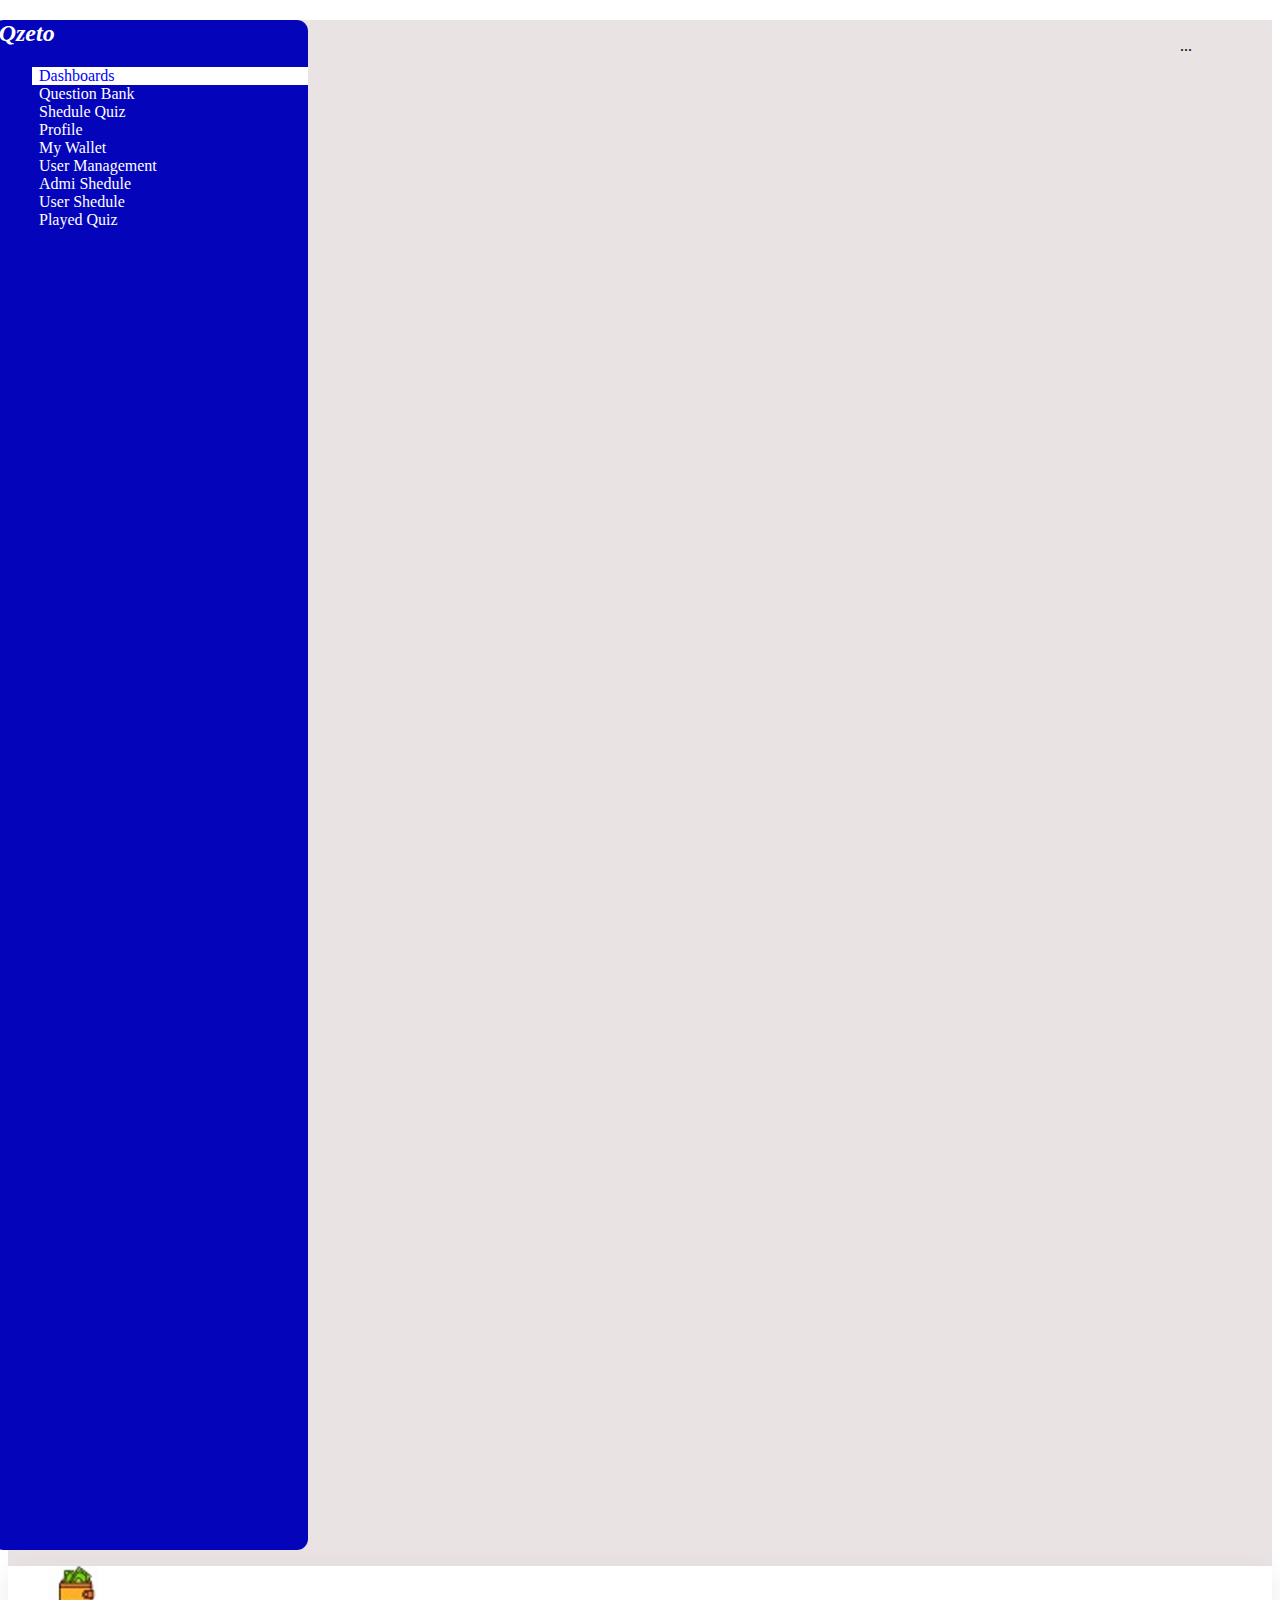
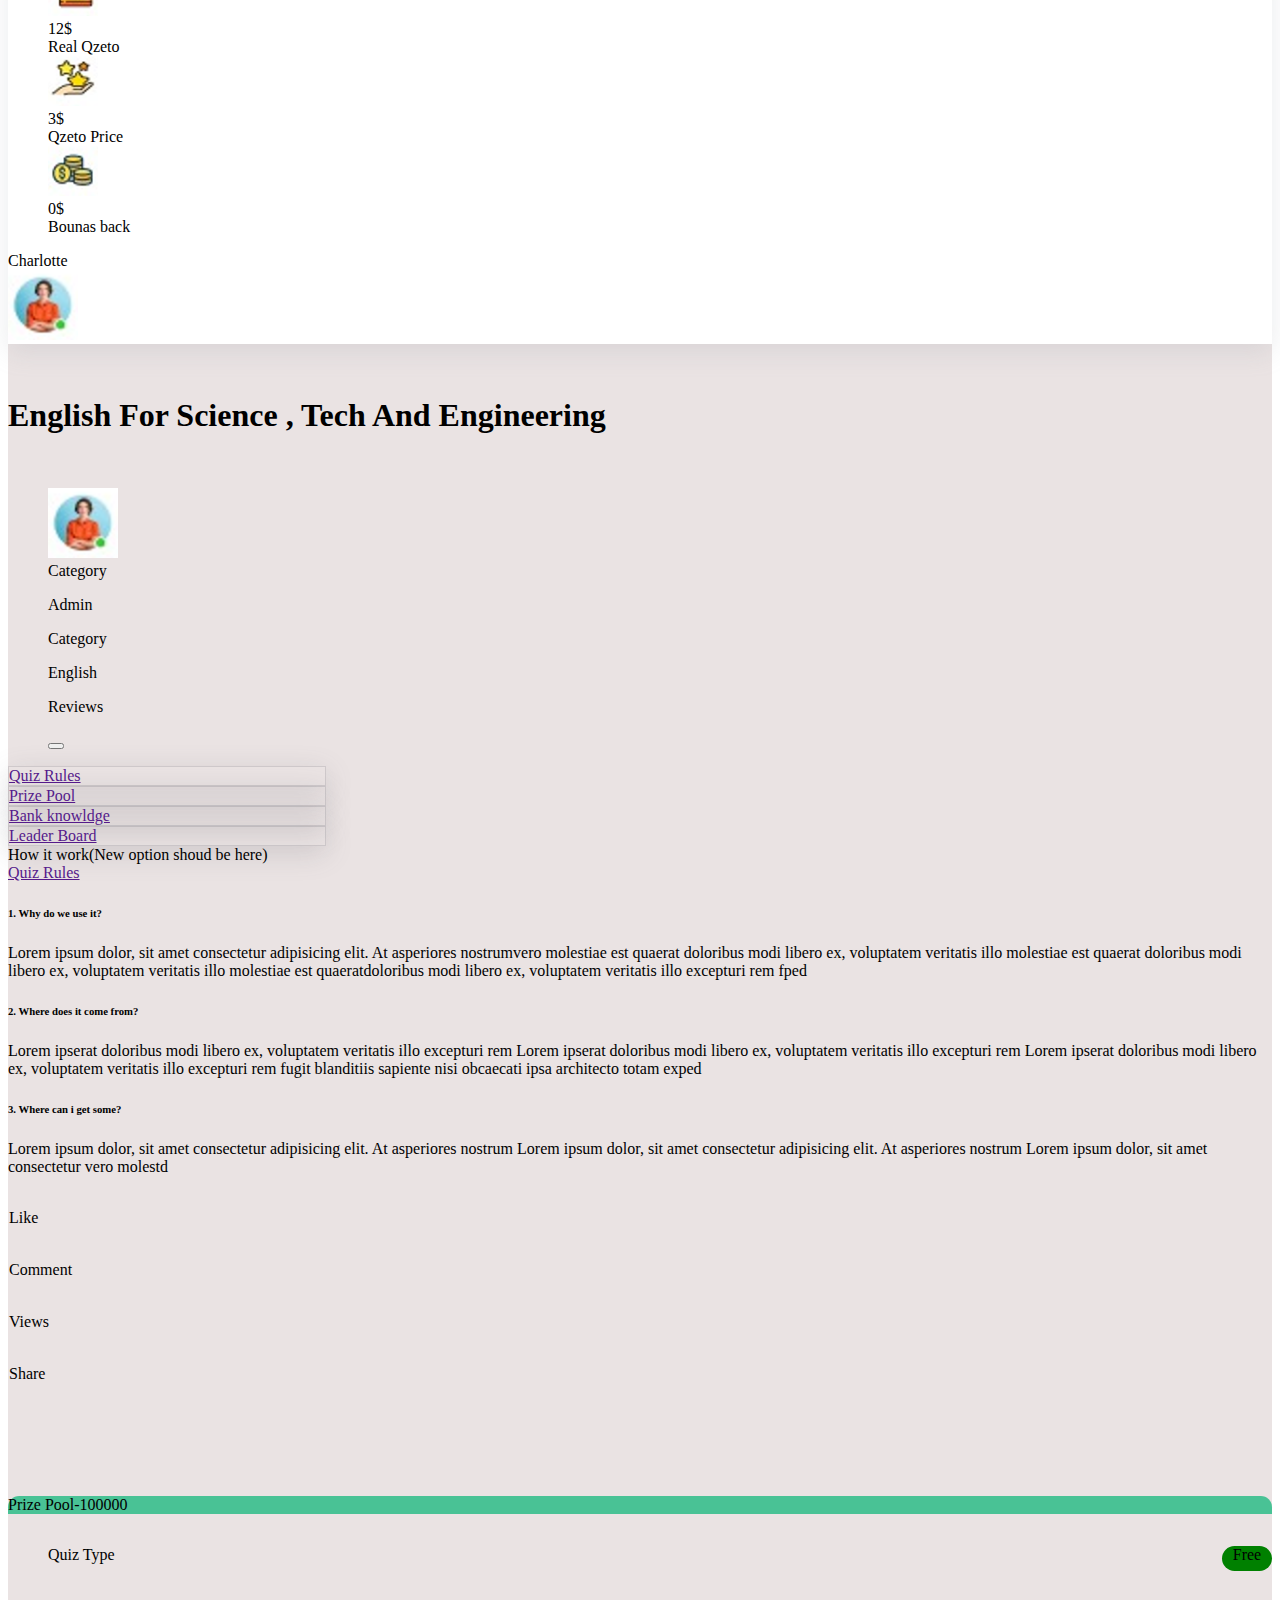
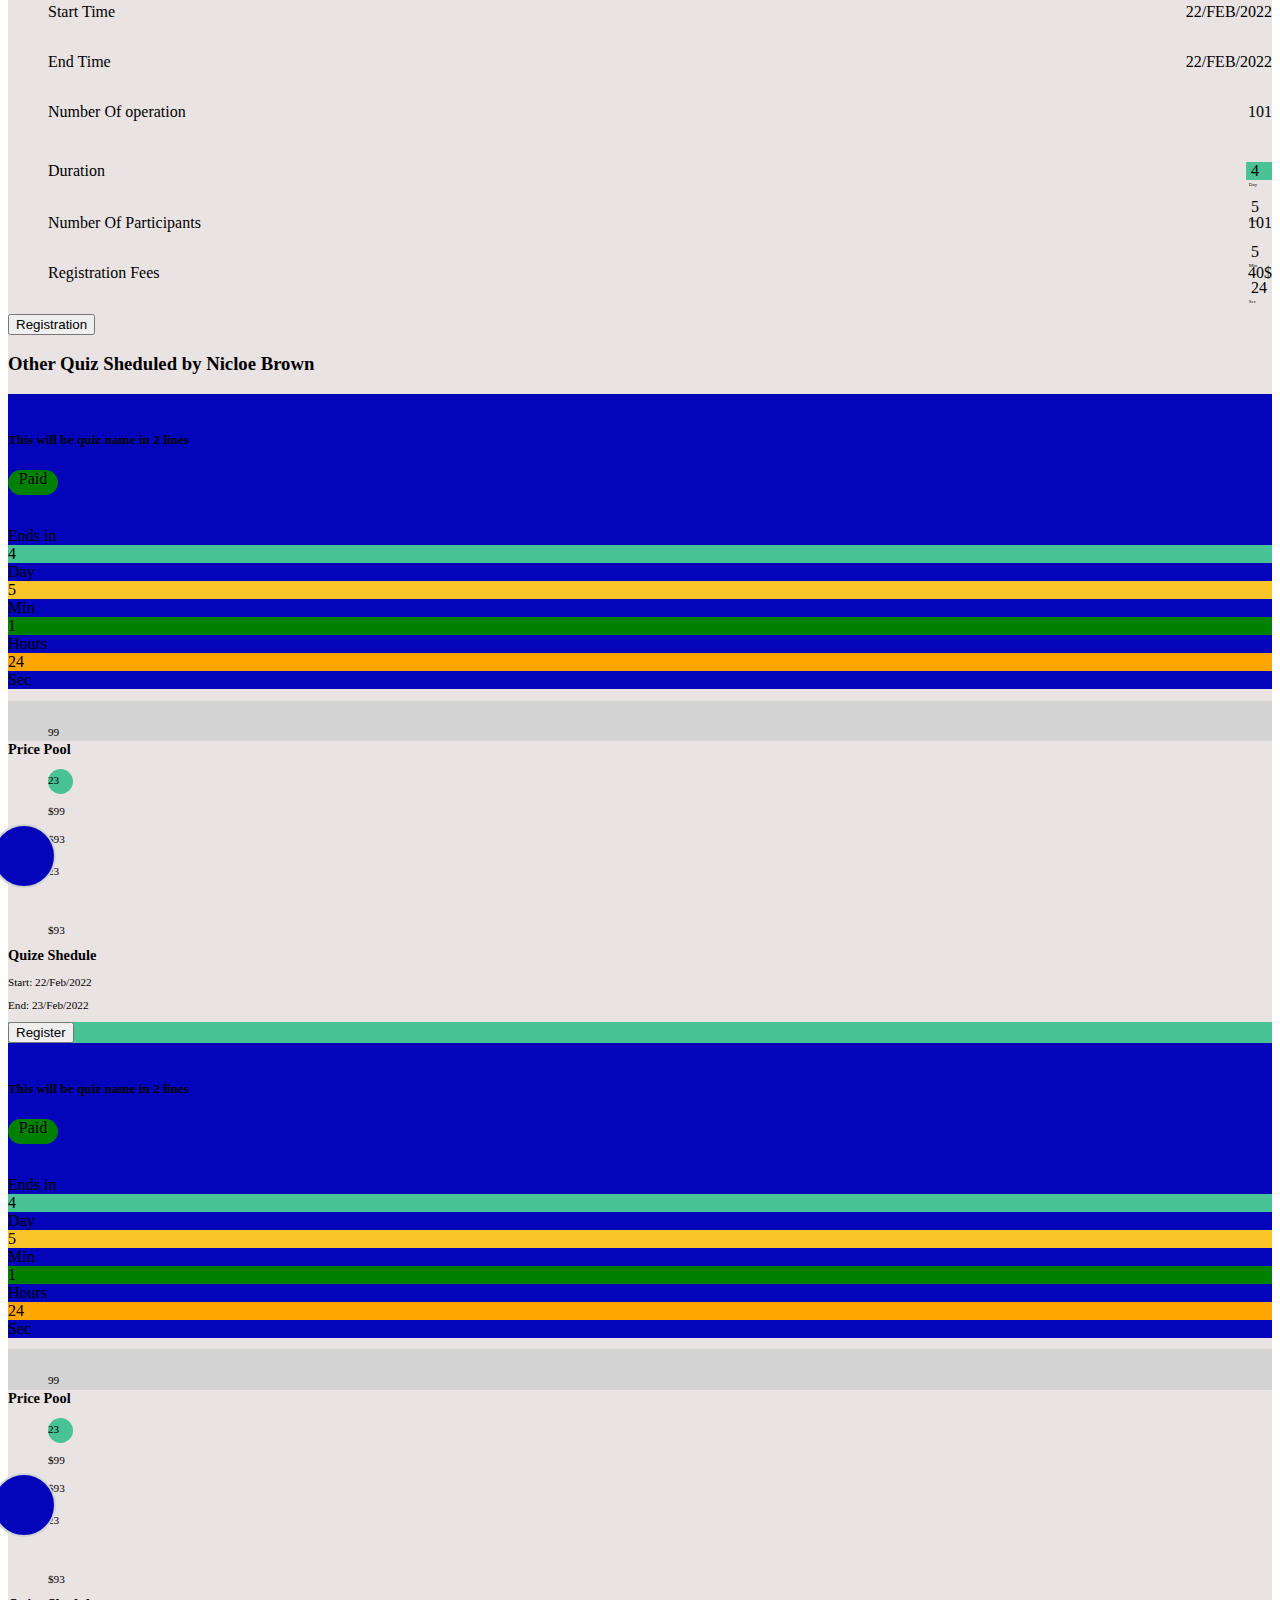
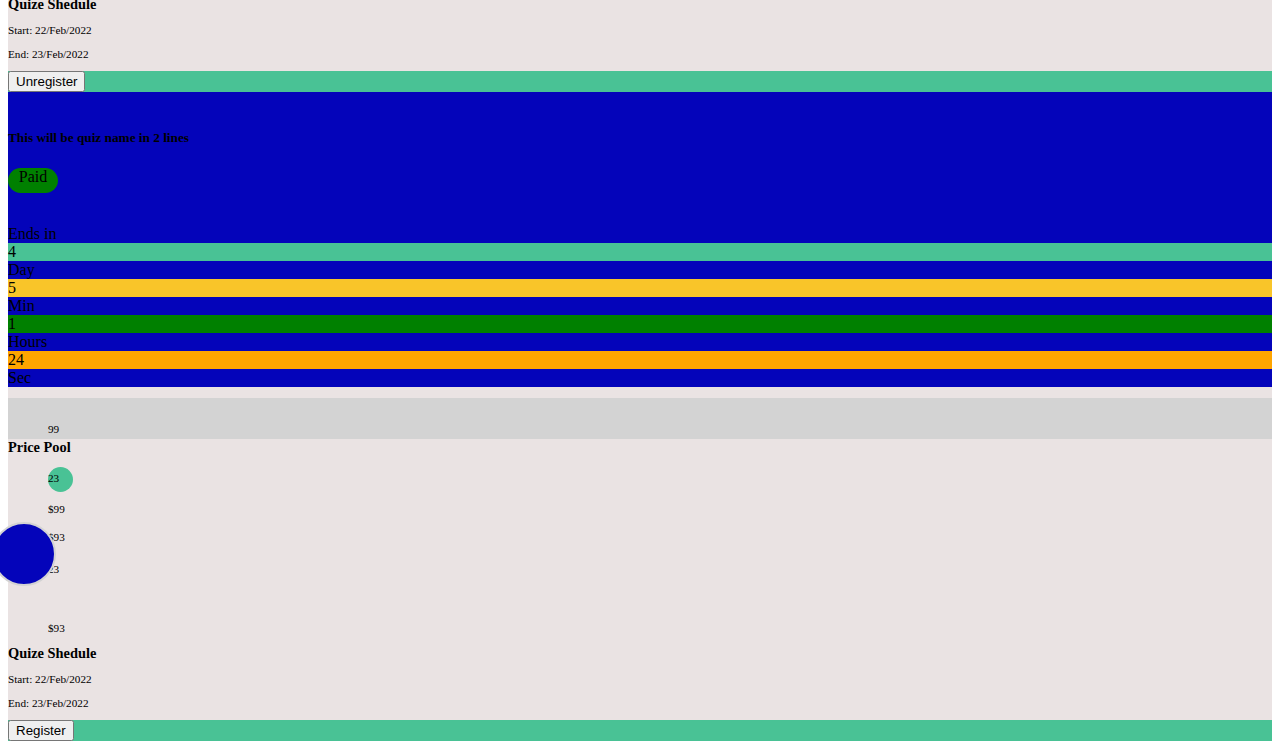
<file: Task1/index.html>
<!DOCTYPE html>
<html lang="en">

<head>
    <meta charset="UTF-8">
    <meta http-equiv="X-UA-Compatible" content="IE=edge">
    <meta name="viewport" content="width=device-width, initial-scale=1.0">
    <title>iQzeto</title>

    <!-- link custom css  -->
    <link rel="stylesheet" href="style/style.css">
    <!-- link bootstrap css -->
    <link href="https://cdn.jsdelivr.net/npm/bootstrap@5.0.2/dist/css/bootstrap.min.css" rel="stylesheet"
        integrity="sha384-EVSTQN3/azprG1Anm3QDgpJLIm9Nao0Yz1ztcQTwFspd3yD65VohhpuuCOmLASjC" crossorigin="anonymous">
    <!--  Fontawsome Icon CSS -->
    <link rel="stylesheet" href="https://cdnjs.cloudflare.com/ajax/libs/font-awesome/6.2.1/css/all.min.css"
        integrity="sha512-MV7K8+y+gLIBoVD59lQIYicR65iaqukzvf/nwasF0nqhPay5w/9lJmVM2hMDcnK1OnMGCdVK+iQrJ7lzPJQd1w=="
        crossorigin="anonymous" referrerpolicy="no-referrer" />
    <!-- link bootstrap js -->
    <script src="https://cdn.jsdelivr.net/npm/bootstrap@5.0.2/dist/js/bootstrap.bundle.min.js"
        integrity="sha384-MrcW6ZMFYlzcLA8Nl+NtUVF0sA7MsXsP1UyJoMp4YLEuNSfAP+JcXn/tWtIaxVXM"
        crossorigin="anonymous"></script>
</head>

<body>
    <div class="container-fluid main d-flex">



        <div class="sliderBar px-md-1 mt-md-2 w-50" id="responsiveSideBar" style="height: 170vh">
            <div>
              <h2 class="py-3 text-center">iQzeto</h2>
            </div>
            <div class="sliderItem">
              <ul class="p-0 ms-4">
                <li class="active rounded p-2 mb-1">
                  <i class="fa-sharp fa-solid fa-house"></i>Dashboards
                </li>
                <li class="rounded p-2 mb-1">
                  <i class="fa-solid fa-box"></i> Question Bank
                </li>
                <li class="rounded p-2 mb-1">
                  <i class="fa-solid fa-business-time"></i>Shedule Quiz
                </li>
                <li class="rounded p-2 mb-1">
                  <i class="fa-regular fa-user"></i> Profile
                </li>
                <li class="rounded p-2 mb-1">
                  <i class="fa-solid fa-wallet"></i> My Wallet
                </li>
                <li class="rounded p-2 mb-1">
                  <i class="fa-sharp fa-solid fa-people-roof"></i>User Management
                </li>
                <li class="rounded p-2 mb-1">
                  <i class="fa-sharp fa-solid fa-business-time"></i>Admi Shedule
                </li>
                <li class="rounded p-2 mb-1">
                  <i class="fa-sharp fa-solid fa-business-time"></i>User Shedule
                </li>
                <li class="rounded p-2 mb-1">
                  <i class="fa-solid fa-server"></i>Played Quiz
                </li>
              </ul>
            </div>
            <!-- <div class="">
                  <button class="">Clear</button>
                </div> -->
          </div>



        <div class="row ms-lg-3 res-body">

            <div class="row pt-2">
                <div class="menubar d-flex justify-content-between align-items-center rounded">
                    <div class="item pt-2">
                        <ul class="p-0 d-flex gap-3 align-items-center">
                            <li class="menubtn">
                        
                                <button class="btn border" type="button" id="menubtn"> <i class="fa fa-bars"></i></button>
                              </li>

                            <li class="d-flex">

                                <div class=" text-dark text-wrap" style="width: rem;">
                                    <img src="./assets/item1.PNG" alt="">
                                </div>
                                <div class=""> 12$ <br> Real Qzeto</div>
                            </li>
                            <li class="d-flex">

                                <div class=" text-dark text-wrap" style="width: rem;">
                                    <img src="./assets/item2.PNG" alt="">
                                </div>
                                <div class=""> 3$ <br>Qzeto Price</div>
                            </li>
                            <li class="d-flex">
                                <div class=" text-dark text-wrap" style="width: rem;">
                                    <img src="./assets/item3.PNG" alt="">
                                </div>
                                <div class=""> 0$ <br> Bounas back</div>
                            </li>
                        </ul>
                    </div>
                    <div class="profile d-flex">

                        <div class="profileName mt-3 d-none d-md-block fw-bold text-primary">
                            <span>Charlotte</span> <span class="dots">...</span>
                        </div>
                        <div class="profilepic">
                            <img src="./assets/profile.PNG" alt="">
                        </div>
                    </div>
                </div>
            </div>

            <!-- sliderbar -->
            <div class="container-fluid indexbody">

                <!-- //main body  -->
                <div class="row" id="resBody">

                    <div class="col-lg-9 centerBody bg-white ">


                        <div class="mainbody centerRes" id="resCenter">
                            <div class=" row pt-5 mainHeading ">
                                <h5 class="fw-bolder ">English For Science , Tech And Engineering</h5>
                            </div>
                            <div class="row topbar pt-2">
                                <div class="d-flex justify-content-between ">
                                    <ul class="p-0 d-flex gap-3">
                                    <li>
                                        <div class="profile">
                                            <div class="profilepic">
                                                <span class=" "><img src="./assets/profile.PNG" alt=""></span>
                                            </div>
                                        </li>
                                    <li >
                                            <div class="subtxt">
                                                <div>
                                                    <span class="text-primary fs-md-6 fw-bold">Category</span>
                                                    <p>Admin</p>
                                                </div>
                                            </div>
                                    </li>
                                    <li>
                                        <div class="maintxt border-start">
                                            <div class="ms-md-4 ms-2 subtxt">
                                                <span class="text-primary fs-md-6 fw-bold">Category</span>
                                                <p>English</p>
                                            </div>
                                    </li>
                                    <li>
                                        <div class="maintxt border-start">
                                            <div class="ms-md-4 ms-2 subtxt">
                                                <span class="text-primary fs-md-6 fw-bold">Reviews</span>
                                                <p class="text-warning stars">
                                                    <i class="fa-solid fa-star"></i>
                                                    <i class="fa-solid fa-star"></i>
                                                    <i class="fa-solid fa-star"></i>
                                                    <i class="fa-solid fa-star"></i>
                                                    <i class="fa-solid fa-star"></i>
                                                </p>
                                            </div>
                                    </li>
                                    <li>
                                        <nav class="navbar navbar-expand-sm navbar-light p-0 btnf">
                                            <div class="">
        
                                                <button class="navbar-toggler text-decoration-none menubtn2B" type="button" data-bs-toggle="collapse"
                                                    data-bs-target="#navbarSupportedContent1"
                                                    aria-controls="navbarSupportedContent1" aria-expanded="false"
                                                    aria-label="Toggle navigation">
                                                    <span class="navbar-toggler-icon menubtn2 "></span>
                                                </button>
        
        
                                            </div>
                                        </nav>
                                    </li>
                                </ul>
                        
                            </div>
                                
                                
                            </div>

                            <!-- responsive menu bar toggle -->
                            <div class="collapse navbar-collapse" id="navbarSupportedContent1">


                                <div class="Navbar" id="navbarRes">
                                    
                                    <div class="toggleBar">
                                        <div class=" bg-warning text-center">
                                            <a href="" class="text-decoration-none text-white">
                                                    <span class="">Quiz Rules</span>
                                                </a>
                                        </div>
                                        <div class="text-center">
                                        <a href="" class="text-decoration-none text-dark">
                                                    <span class="text-center text-align-center">Prize Pool</span>
                                                </a>
                                        </div>
                                        <div class=" text-center">
                                        <a href="" class="text-decoration-none text-dark">
                                                    <span class="text-center text-align-center">Bank knowldge</span>
                                                </a>
                                        </div>
                                        <div class="text-center">
                                        <a href="" class="text-decoration-none text-dark">
                                                    <span class="text-center text-align-center">Leader Board</span>
                                                </a>
                                        </div>
        
        
        
        
                                    </div>
                                </div>
                            </div>


                            <div class="row secondBar px-2 d-none d-md-flex justify-content-around">
                                <div class=" bg-warning text-center py-2 fs-5 fw-bold">
                                    <a href="" class="text-decoration-none text-white">
                                            <span class="">Quiz Rules</span>
                                        </a>
                                </div>
                                <div class="text-center py-2 fs-5 fw-bold">
                                <a href="" class="text-decoration-none text-dark">
                                            <span class="text-center text-align-center">Prize Pool</span>
                                        </a>
                                </div>
                                <div class=" text-center py-2 fs-5 fw-bold">
                                <a href="" class="text-decoration-none text-dark">
                                            <span class="text-center text-align-center">Bank knowldge</span>
                                        </a>
                                </div>
                                <div class="text-center py-2 fs-5 fw-bold">
                                <a href="" class="text-decoration-none text-dark">
                                            <span class="text-center text-align-center">Leader Board</span>
                                        </a>
                                </div>




                            </div>
                        </div>


                        <div class="row  thirdSection px-2">
                            <div class="col">
                                <div class="text-center heading2 mt-2 mb-2 d-none d-md-block">  <span class=" text-danger fs-4 fw-bold">How it work(New option shoud be here)</span></div>
                                            
                                <div class="d-flex justify-content-center mt-3 mb-4  d-block d-md-none"> <div class=" bg-warning text-center resBox px-3 py-1">
                                                <a href="" class="text-decoration-none text-white">
                                                        <span class="fs-4">Quiz Rules</span>
                                                    </a>
                                            </div>
                                        </div>
                                <div class="">
                                    <h6 class="fw-bold text-dark">1. Why do we use it?</h6>
                                    <p>Lorem ipsum dolor, sit amet consectetur adipisicing elit. At asperiores nostrumvero
                                        molestiae est quaerat doloribus modi libero ex, voluptatem veritatis illo
                                        molestiae est quaerat doloribus modi libero ex, voluptatem veritatis illo
                                        molestiae est quaeratdoloribus modi libero ex, voluptatem veritatis illo
                                        excepturi
                                        rem fped</p>
                                </div>
                                <div class="">
                                    <h6 class="fw-bold text-dark">2. Where does it come from?</h6>
                                    <p>Lorem ipserat doloribus modi libero ex, voluptatem veritatis illo excepturi rem
                                    Lorem ipserat doloribus modi libero ex, voluptatem veritatis illo excepturi rem
                                    Lorem ipserat doloribus modi libero ex, voluptatem veritatis illo excepturi rem
                                        fugit
                                        blanditiis sapiente nisi obcaecati ipsa architecto totam exped</p>
                                </div>
                                <div class="">
                                    <h6 class="fw-bold text-dark">3. Where can i get some?</h6>
                                    <p>Lorem ipsum dolor, sit amet consectetur adipisicing elit. At asperiores nostrum
                                    Lorem ipsum dolor, sit amet consectetur adipisicing elit. At asperiores nostrum
                                    Lorem ipsum dolor, sit amet consectetur
                                        vero
                                        molestd</p>
                                </div>
                            </div>





                        </div>
                        <div class="row lastBar d-md-flex d-md-block d-none">
                            <div class="">
                                <p class="text-center text-dark mt-2"><i class="fa-regular fa-heart text-danger"></i>
                                    Like</p>
                            </div>
                            <div class="">
                                <p class="text-center text-dark  mt-2"><i class="fa-regular fa-comment text-warning"></i>
                                    Comment</p>
                            </div>
                            <div class="">
                                <p class="text-center text-dark  mt-2"><i class="fa-solid fa-eye text-success"></i> Views</p>
                            </div>
                            <div class="">
                                <p class="text-center text-dark text-primary  mt-2"><i class="fa-solid fa-share-nodes text-primary"></i>
                                    Share
                                </p>
                            </div>


                        </div>

                    </div>



                    <div class="col-lg-3 ms-0">
                        <div class="rightSlideBar bg-white">
                            <div class="title p-1 p-md-3 text-white fw-bold text-center">
                                <span class="">Prize Pool-100000</span>
                            </div>
                            <div class="mt-3 sliderBarResMenu  px-2 ">

                                <ul class="p-0 mb-0">
                                    <li>
                                        <div class=""><i class="fa-solid fa-server"></i> Quiz Type</div>
                                        <div class=""> <div class="free text-white">Free</div></div>
                                    </li>
                                    <li>
                                        <div class=""><i class="fa-regular fa-clock"></i> Start Time</div>
                                        <div class="">
                                            <span>22/FEB/2022</span>
                                        </div>
                                    </li>
                                    <li>
                                        <div class=""><i class="fa-regular fa-clock"></i> End Time</div>
                                        <div class="">
                                            <span>22/FEB/2022</span>
                                        </div>
                                    </li>
                                    <li >
                                        <div class=""><i class="fa-solid fa-box"></i> <span>Number Of operation</span>
                                        </div>
                                        <div class="">
                                            <span>101</span>
                                        </div>
                                    </li>
                                    
                                </ul>
                                <ul class="p-0 ms-5 ms-md-0 mt-0">
                                    <li class="boxes1 ">
                                        <div class=""><i class="fa-regular fa-clock"></i> Duration</div>
                                        <div class="">

                                            <div class="boxes d-flex">
                                                <div class="">
                                                    <div class="b1 text-center">4</div>
                                                    <span>Day</span>
                                                </div>
                                                <div class="">
                                                    <div class="bg-warning text-center">5</div>
                                                    <span>Hou</span>
                                                </div><div class="">
                                                    <div class="bg-success text-center">5</div>
                                                    <span>Min</span>
                                                </div><div class="">
                                                    <div class="bg-danger text-center">24</div>
                                                    <span>Sec</span>
                                                </div>
                                                
                                                
                                            </div>
                                        </div>
                                    </li>
                                  
                                    <li>
                                        <div class=""><i class="fa-regular fa-user"></i> Number Of Participants</div>
                                        <div class="">
                                            <span>101</span>
                                        </div>
                                    </li>
                                    <li>
                                        <div class=""><i class="fa-solid fa-wallet"></i> Registration Fees</div>
                                        <div class="">
                                            <span>40$</span>
                                        </div>
                                    </li>
                                </ul>

                            </div>
                            <div class="py-1">
                                <div class="d-grid gap-2 col-11 mx-auto btn2 bg-warning py-md-2 mb-2    ">
                                    <button class="btn text-white fs-5" type="button">Registration</button>
                                </div>
                            </div>
                        </div>
                    </div>

                </div>

                <!-- card  -->
                <div class="row ">
                    <div class="pt-4 mainHeading d-md-block d-none ">
                        <h3 class="fw-bolder">Other Quiz Sheduled by Nicloe Brown</h3>
                    </div>
             <div class="borderC mt-4"></div>

                    <div class="row" id="cardRes">
                        <div class="col-4  col-lg-4">

                            <div class="card">

                                <div class="first d-flex justify-content-between text-white px-3">
                                    <div class="">
                                        <h5>This will be quiz name in 2 lines</h5>
                                    </div>
                                    <div class="free bg-danger">Paid</div>
                                </div>

                                <div class="second ">
                                    <div class="px-3">
                                        <div class="row mb-3">
                                            <span class="text-white">Ends in</span>
                                            <div class="row">
                                            <div class="col-6 d-flex bSpan">

                                                <div class=" text-white">
                                                    <div class="b1 text-center py-2 px-3">4</div>
                                                    <span>Day</span>
                                                </div>
                                                <div class=" text-white ms-1    ">
                                                    <div class="b2 text-center py-2 px-3">5</div>
                                                    <span>Min</span>
                                                </div>
                                                <div class=" text-white ms-1">
                                                    <div class="b3 text-center py-2 px-3">1</div>
                                                    <span>Hours</span>
                                                </div>
                                                <div class=" text-white ms-1">
                                                    <div class="b4 text-center py-2 px-3">24</div>
                                                    <span>Sec</span>
                                                </div>
                                            </div>
                                        </div>
                                        </div>
                                    </div>
                                </div>


                     
                            


                                <div class="third d-flex justify-content-between ">
                                     <div class="">
                                    <ul class=" d-flex text-center mt-1 p-0 ">
                                        <li class="d-flex ms-3">
                                            <div class=" bg-danger circle text-center "><i
                                                    class="fa-solid fa-question text-white mt-2"></i></div>
                                            <span class="text-center ms-1 mt-1">99</span>
                                        </li>

                                        <li class="d-flex ms-3 ">
                                            <div class="rounded-circle bg-primary circle "><i
                                                    class="fa-regular fa-user text-white mt-2"></i></div>
                                            <p class="text-center ms-1 mt-1">23</p>
                                        </li>
                                        <li class="d-flex ms-3">
                                            <div class="rounded-circle bg-warning circle"><i
                                                    class="fa-solid fa-dollar-sign text-white  mt-2"></i></div>
                                            <p class="text-center ms-1 mt-1">$93</p>
                                        </li>

                                    </ul>
                                </div>
                                    <div class=" profileImg"> <i
                                            class="fa-regular fa-user fs-4  ms-3 mt-3 text-white "></i></div>

                                </div>




                                <div class="fourth bg-white d-flex justify-content-between px-3 mt-2">
                                    <div class="">
                                        <span class="text-dark ms-2">Price Pool</span>
                                        
                                        <ul class="text-center p-0 ms-2 mt-2 ">
                                            <li class="d-flex align-item-center">
                                                <div class="  circle text-center b1"><i
                                                        class="fa-solid fa-question text-white mt-2"></i></div>
                                                <p class="text-center ms-2 mt-1">$99</p>
                                            </li>

                                            <li class="d-flex ">
                                                <div class="rounded-circle bg-primary circle "><i
                                                        class="fa-regular fa-user text-white mt-2 "></i></div>
                                                <p class="text-center ms-2 mt-1">23</p>
                                            </li>
                                            <li class="d-flex">
                                                <div class="rounded-circle bg-warning circle"><i
                                                        class="fa-solid fa-dollar-sign text-white mt-2"></i></div>
                                                <p class="text-center ms-2 mt-1">$93</p>
                                            </li>

                                        </ul>
                                    </div>
                                    <div class="">
                                        <span class="text-dark me-4 ">Quize Shedule</span>
                                        <p class="me-1 mt-2">Start: 22/Feb/2022</p>
                                        <p class="mt-1 me-1">End: 23/Feb/2022</p>
                                    </div>
                                </div>
                                <div class="d-grid gap-2 col-11 mx-auto btn1 rounded">
                                    <button class="btn text-white" type="button">Register</button>
                                </div>
                            </div>
                        </div>

                        <div class="col-4  col-lg-4">

                            <div class="card">

                                <div class="first d-flex justify-content-between text-white px-3">
                                    <div class="">
                                        <h5>This will be quiz name in 2 lines</h5>
                                    </div>
                                    <div class="free">Paid</div>
                                </div>

                                <div class="second ">
                                    <div class="px-3">
                                        <div class="row mb-3">
                                            <span class="text-white">Ends in</span>
                                            <div class="row">
                                            <div class="col-6 d-flex bSpan">

                                                <div class=" text-white">
                                                    <div class="b1 text-center py-2 px-3">4</div>
                                                    <span>Day</span>
                                                </div>
                                                <div class=" text-white ms-1    ">
                                                    <div class="b2 text-center py-2 px-3">5</div>
                                                    <span>Min</span>
                                                </div>
                                                <div class=" text-white ms-1">
                                                    <div class="b3 text-center py-2 px-3">1</div>
                                                    <span>Hours</span>
                                                </div>
                                                <div class=" text-white ms-1">
                                                    <div class="b4 text-center py-2 px-3">24</div>
                                                    <span>Sec</span>
                                                </div>
                                            </div>
                                        </div>
                                        </div>
                                    </div>
                                </div>


                     
                            


                                <div class="third d-flex justify-content-between ">
                                     <div class="">
                                    <ul class=" d-flex text-center mt-1 p-0 ">
                                        <li class="d-flex ms-3">
                                            <div class=" bg-danger circle text-center "><i
                                                    class="fa-solid fa-question text-white mt-2"></i></div>
                                            <span class="text-center ms-1 mt-1">99</span>
                                        </li>

                                        <li class="d-flex ms-3 ">
                                            <div class="rounded-circle bg-primary circle "><i
                                                    class="fa-regular fa-user text-white mt-2"></i></div>
                                            <p class="text-center ms-1 mt-1">23</p>
                                        </li>
                                        <li class="d-flex ms-3">
                                            <div class="rounded-circle bg-warning circle"><i
                                                    class="fa-solid fa-dollar-sign text-white  mt-2"></i></div>
                                            <p class="text-center ms-1 mt-1">$93</p>
                                        </li>

                                    </ul>
                                </div>
                                    <div class=" profileImg"> <i
                                            class="fa-regular fa-user fs-4  ms-3 mt-3 text-white "></i></div>

                                </div>




                                <div class="fourth bg-white d-flex justify-content-between px-3 mt-2">
                                    <div class="">
                                        <span class="text-dark ms-2">Price Pool</span>
                                        
                                        <ul class="text-center p-0 ms-2 mt-1">
                                            <li class="d-flex align-item-center">
                                                <div class="  circle text-center b1"><i
                                                        class="fa-solid fa-question text-white mt-2"></i></div>
                                                <p class="text-center ms-2 mt-1">$99</p>
                                            </li>

                                            <li class="d-flex ">
                                                <div class="rounded-circle bg-primary circle "><i
                                                        class="fa-regular fa-user text-white mt-2 "></i></div>
                                                <p class="text-center ms-2 mt-1">23</p>
                                            </li>
                                            <li class="d-flex">
                                                <div class="rounded-circle bg-warning circle"><i
                                                        class="fa-solid fa-dollar-sign text-white mt-2"></i></div>
                                                <p class="text-center ms-2 mt-1">$93</p>
                                            </li>

                                        </ul>
                                    </div>
                                    <div class="">
                                        <span class="text-dark me-4">Quize Shedule</span>
                                        <p class="me-1 mt-2">Start: 22/Feb/2022</p>
                                        <p class="mt-1 me-1">End: 23/Feb/2022</p>
                                    </div>
                                </div>
                                <div class="d-grid gap-2 col-11 mx-auto btn1 bg-danger rounded">
                                    <button class="btn text-white" type="button">Unregister</button>
                                </div>
                            </div>
                        </div>

                        <div class="col-4  col-lg-4">

                            <div class="card">

                                <div class="first d-flex justify-content-between text-white px-3">
                                    <div class="">
                                        <h5>This will be quiz name in 2 lines</h5>
                                    </div>
                                    <div class="free bg-danger">Paid</div>
                                </div>

                                <div class="second ">
                                    <div class="px-3">
                                        <div class="row mb-3">
                                            <span class="text-white">Ends in</span>
                                            <div class="row">
                                            <div class="col-6 d-flex bSpan">

                                                <div class=" text-white">
                                                    <div class="b1 text-center py-2 px-3">4</div>
                                                    <span>Day</span>
                                                </div>
                                                <div class=" text-white ms-1    ">
                                                    <div class="b2 text-center py-2 px-3">5</div>
                                                    <span>Min</span>
                                                </div>
                                                <div class=" text-white ms-1">
                                                    <div class="b3 text-center py-2 px-3">1</div>
                                                    <span>Hours</span>
                                                </div>
                                                <div class=" text-white ms-1">
                                                    <div class="b4 text-center py-2 px-3">24</div>
                                                    <span>Sec</span>
                                                </div>
                                            </div>
                                        </div>
                                        </div>
                                    </div>
                                </div>


                     
                            


                                <div class="third d-flex justify-content-between ">
                                     <div class="">
                                    <ul class=" d-flex text-center mt-1 p-0 ">
                                        <li class="d-flex ms-3">
                                            <div class=" bg-danger circle text-center "><i
                                                    class="fa-solid fa-question text-white mt-2"></i></div>
                                            <span class="text-center ms-1 mt-1">99</span>
                                        </li>

                                        <li class="d-flex ms-3 ">
                                            <div class="rounded-circle bg-primary circle "><i
                                                    class="fa-regular fa-user text-white mt-2"></i></div>
                                            <p class="text-center ms-1 mt-1">23</p>
                                        </li>
                                        <li class="d-flex ms-3">
                                            <div class="rounded-circle bg-warning circle"><i
                                                    class="fa-solid fa-dollar-sign text-white  mt-2"></i></div>
                                            <p class="text-center ms-1 mt-1">$93</p>
                                        </li>

                                    </ul>
                                </div>
                                    <div class=" profileImg"> <i
                                            class="fa-regular fa-user fs-4  ms-3 mt-3 text-white "></i></div>

                                </div>




                                <div class="fourth bg-white d-flex justify-content-between px-3 mt-2">
                                    <div class="">
                                        <span class="text-dark ms-2">Price Pool</span>
                                        
                                        <ul class="text-center p-0 ms-2 mt-2 ">
                                            <li class="d-flex align-item-center">
                                                <div class="  circle text-center b1"><i
                                                        class="fa-solid fa-question text-white mt-2"></i></div>
                                                <p class="text-center ms-2 mt-1">$99</p>
                                            </li>

                                            <li class="d-flex ">
                                                <div class="rounded-circle bg-primary circle "><i
                                                        class="fa-regular fa-user text-white mt-2 "></i></div>
                                                <p class="text-center ms-2 mt-1">23</p>
                                            </li>
                                            <li class="d-flex">
                                                <div class="rounded-circle bg-warning circle"><i
                                                        class="fa-solid fa-dollar-sign text-white mt-2"></i></div>
                                                <p class="text-center ms-2 mt-1">$93</p>
                                            </li>

                                        </ul>
                                    </div>
                                    <div class="">
                                        <span class="text-dark me-4 ">Quize Shedule</span>
                                        <p class="me-1 mt-2">Start: 22/Feb/2022</p>
                                        <p class="mt-1 me-1">End: 23/Feb/2022</p>
                                    </div>
                                </div>
                                <div class="d-grid gap-2 col-11 mx-auto btn1 rounded">
                                    <button class="btn text-white" type="button">Register</button>
                                </div>
                            </div>
                        </div>




                    </div>




                    <!-- /carousel  -->

                </div>
                <!-- caroualCardContent -->

                <div class="row mt-4" id="caroualCard">

                    <div id="carouselExampleControls" class="carousel slide" data-bs-ride="carousel">
                        <div class="carousel-inner px-4 ">
                            <div class="carousel-item active">
                                <div class="col">

                                    <div class="card">
        
                                        <div class="first d-flex justify-content-between text-white px-3">
                                            <div class="">
                                                <h5>This will be quiz name in 2 lines</h5>
                                            </div>
                                            <div class="free bg-danger">Paid</div>
                                        </div>
        
                                        <div class="second ">
                                            <div class="px-3">
                                                <div class="row mb-3">
                                                    <span class="text-white">Ends in</span>
                                                    <div class="row">
                                                    <div class="col-6 d-flex bSpan">
        
                                                        <div class=" text-white">
                                                            <div class="b1 text-center py-2 px-3">4</div>
                                                            <span>Day</span>
                                                        </div>
                                                        <div class=" text-white ms-1    ">
                                                            <div class="b2 text-center py-2 px-3">5</div>
                                                            <span>Min</span>
                                                        </div>
                                                        <div class=" text-white ms-1">
                                                            <div class="b3 text-center py-2 px-3">1</div>
                                                            <span>Hours</span>
                                                        </div>
                                                        <div class=" text-white ms-1">
                                                            <div class="b4 text-center py-2 px-3">24</div>
                                                            <span>Sec</span>
                                                        </div>
                                                    </div>
                                                </div>
                                                </div>
                                            </div>
                                        </div>
        
        
                             
                                    
        
        
                                        <div class="third d-flex justify-content-between ">
                                             <div class="">
                                            <ul class=" d-flex text-center mt-1 p-0 ">
                                                <li class="d-flex ms-3">
                                                    <div class=" bg-danger circle text-center "><i
                                                            class="fa-solid fa-question text-white mt-2"></i></div>
                                                    <span class="text-center ms-1 mt-1">99</span>
                                                </li>
        
                                                <li class="d-flex ms-3 ">
                                                    <div class="rounded-circle bg-primary circle "><i
                                                            class="fa-regular fa-user text-white mt-2"></i></div>
                                                    <p class="text-center ms-1 mt-1">23</p>
                                                </li>
                                                <li class="d-flex ms-3">
                                                    <div class="rounded-circle bg-warning circle"><i
                                                            class="fa-solid fa-dollar-sign text-white  mt-2"></i></div>
                                                    <p class="text-center ms-1 mt-1">$93</p>
                                                </li>
        
                                            </ul>
                                        </div>
                                            <div class=" profileImg"> <i
                                                    class="fa-regular fa-user fs-4  ms-3 mt-3 text-white "></i></div>
        
                                        </div>
        
        
        
        
                                        <div class="fourth bg-white d-flex justify-content-between px-3 mt-2">
                                            <div class="">
                                                <span class="text-dark ms-2">Price Pool</span>
                                                
                                                <ul class="text-center p-0 ms-2 mt-1 ">
                                                    <li class="d-flex align-item-center">
                                                        <div class="  circle text-center b1"><i
                                                                class="fa-solid fa-question text-white mt-2"></i></div>
                                                        <p class="text-center ms-2 mt-1">$99</p>
                                                    </li>
        
                                                    <li class="d-flex ">
                                                        <div class="rounded-circle bg-primary circle "><i
                                                                class="fa-regular fa-user text-white mt-2 "></i></div>
                                                        <p class="text-center ms-2 mt-1">23</p>
                                                    </li>
                                                    <li class="d-flex">
                                                        <div class="rounded-circle bg-warning circle"><i
                                                                class="fa-solid fa-dollar-sign text-white mt-2"></i></div>
                                                        <p class="text-center ms-2 mt-1">$93</p>
                                                    </li>
        
                                                </ul>
                                            </div>
                                            <div class="">
                                                <span class="text-dark me-4">Quize Shedule</span>
                                                <p class="me-1 mt-2">Start: 22/Feb/2022</p>
                                                <p class="mt-1 me-1">End: 23/Feb/2022</p>
                                            </div>
                                        </div>
                                        <div class="d-grid gap-2 col-11 mx-auto btn1 rounded">
                                            <button class="btn text-white" type="button">Register</button>
                                        </div>
                                    </div>
                                </div>
                            </div>
                            <div class="carousel-item">
                                <div class="col">

                                    <div class="card">
        
                                        <div class="first d-flex justify-content-between text-white px-3">
                                            <div class="">
                                                <h5>This will be quiz name in 2 lines</h5>
                                            </div>
                                            <div class="free">Paid</div>
                                        </div>
        
                                        <div class="second ">
                                            <div class="px-3">
                                                <div class="row mb-3">
                                                    <span class="text-white">Ends in</span>
                                                    <div class="row">
                                                    <div class="col-6 d-flex bSpan">
        
                                                        <div class=" text-white">
                                                            <div class="b1 text-center py-2 px-3">4</div>
                                                            <span>Day</span>
                                                        </div>
                                                        <div class=" text-white ms-1    ">
                                                            <div class="b2 text-center py-2 px-3">5</div>
                                                            <span>Min</span>
                                                        </div>
                                                        <div class=" text-white ms-1">
                                                            <div class="b3 text-center py-2 px-3">1</div>
                                                            <span>Hours</span>
                                                        </div>
                                                        <div class=" text-white ms-1">
                                                            <div class="b4 text-center py-2 px-3">24</div>
                                                            <span>Sec</span>
                                                        </div>
                                                    </div>
                                                </div>
                                                </div>
                                            </div>
                                        </div>
        
        
                             
                                    
        
        
                                        <div class="third d-flex justify-content-between ">
                                             <div class="">
                                            <ul class=" d-flex text-center mt-1 p-0 ">
                                                <li class="d-flex ms-3">
                                                    <div class=" bg-danger circle text-center "><i
                                                            class="fa-solid fa-question text-white mt-2"></i></div>
                                                    <span class="text-center ms-1 mt-1">99</span>
                                                </li>
        
                                                <li class="d-flex ms-3 ">
                                                    <div class="rounded-circle bg-primary circle "><i
                                                            class="fa-regular fa-user text-white mt-2"></i></div>
                                                    <p class="text-center ms-1 mt-1">23</p>
                                                </li>
                                                <li class="d-flex ms-3">
                                                    <div class="rounded-circle bg-warning circle"><i
                                                            class="fa-solid fa-dollar-sign text-white  mt-2"></i></div>
                                                    <p class="text-center ms-1 mt-1">$93</p>
                                                </li>
        
                                            </ul>
                                        </div>
                                            <div class=" profileImg"> <i
                                                    class="fa-regular fa-user fs-4  ms-3 mt-3 text-white "></i></div>
        
                                        </div>
        
        
        
        
                                        <div class="fourth bg-white d-flex justify-content-between px-3 mt-2">
                                            <div class="">
                                                <span class="text-dark ms-2">Price Pool</span>
                                                
                                                <ul class="text-center p-0 ms-2 mt-1">
                                                    <li class="d-flex align-item-center">
                                                        <div class="  circle text-center b1"><i
                                                                class="fa-solid fa-question text-white mt-2"></i></div>
                                                        <p class="text-center ms-2 mt-1">$99</p>
                                                    </li>
        
                                                    <li class="d-flex ">
                                                        <div class="rounded-circle bg-primary circle "><i
                                                                class="fa-regular fa-user text-white mt-2 "></i></div>
                                                        <p class="text-center ms-2 mt-1">23</p>
                                                    </li>
                                                    <li class="d-flex">
                                                        <div class="rounded-circle bg-warning circle"><i
                                                                class="fa-solid fa-dollar-sign text-white mt-2"></i></div>
                                                        <p class="text-center ms-2 mt-1">$93</p>
                                                    </li>
        
                                                </ul>
                                            </div>
                                            <div class="">
                                                <span class="text-dark me-4">Quize Shedule</span>
                                                <p class="me-1 mt-2">Start: 22/Feb/2022</p>
                                                <p class="mt-1 me-1">End: 23/Feb/2022</p>
                                            </div>
                                        </div>
                                        <div class="d-grid gap-2 col-11 mx-auto btn1 bg-danger rounded">
                                            <button class="btn text-white" type="button">Unregister</button>
                                        </div>
                                    </div>
                                </div>
                            </div>
                            <div class="carousel-item">
                                <div class="col">

                                    <div class="card">
        
                                        <div class="first d-flex justify-content-between text-white px-3">
                                            <div class="">
                                                <h5>This will be quiz name in 2 lines</h5>
                                            </div>
                                            <div class="free bg-danger">Paid</div>
                                        </div>
        
                                        <div class="second ">
                                            <div class="px-3">
                                                <div class="row mb-3">
                                                    <span class="text-white">Ends in</span>
                                                    <div class="row">
                                                    <div class="col-6 d-flex bSpan">
        
                                                        <div class=" text-white">
                                                            <div class="b1 text-center py-2 px-3">4</div>
                                                            <span>Day</span>
                                                        </div>
                                                        <div class=" text-white ms-1    ">
                                                            <div class="b2 text-center py-2 px-3">5</div>
                                                            <span>Min</span>
                                                        </div>
                                                        <div class=" text-white ms-1">
                                                            <div class="b3 text-center py-2 px-3">1</div>
                                                            <span>Hours</span>
                                                        </div>
                                                        <div class=" text-white ms-1">
                                                            <div class="b4 text-center py-2 px-3">24</div>
                                                            <span>Sec</span>
                                                        </div>
                                                    </div>
                                                </div>
                                                </div>
                                            </div>
                                        </div>
        
        
                             
                                    
        
        
                                        <div class="third d-flex justify-content-between ">
                                             <div class="">
                                            <ul class=" d-flex text-center mt-1 p-0 ">
                                                <li class="d-flex ms-3">
                                                    <div class=" bg-danger circle text-center "><i
                                                            class="fa-solid fa-question text-white mt-2"></i></div>
                                                    <span class="text-center ms-1 mt-1">99</span>
                                                </li>
        
                                                <li class="d-flex ms-3 ">
                                                    <div class="rounded-circle bg-primary circle "><i
                                                            class="fa-regular fa-user text-white mt-2"></i></div>
                                                    <p class="text-center ms-1 mt-1">23</p>
                                                </li>
                                                <li class="d-flex ms-3">
                                                    <div class="rounded-circle bg-warning circle"><i
                                                            class="fa-solid fa-dollar-sign text-white  mt-2"></i></div>
                                                    <p class="text-center ms-1 mt-1">$93</p>
                                                </li>
        
                                            </ul>
                                        </div>
                                            <div class=" profileImg"> <i
                                                    class="fa-regular fa-user fs-4  ms-3 mt-3 text-white "></i></div>
        
                                        </div>
        
        
        
        
                                        <div class="fourth bg-white d-flex justify-content-between px-3 mt-2">
                                            <div class="">
                                                <span class="text-dark ms-2">Price Pool</span>
                                                
                                                <ul class="text-center p-0 ms-2 mt-1 ">
                                                    <li class="d-flex align-item-center">
                                                        <div class="  circle text-center b1"><i
                                                                class="fa-solid fa-question text-white mt-2"></i></div>
                                                        <p class="text-center ms-2 mt-1">$99</p>
                                                    </li>
        
                                                    <li class="d-flex ">
                                                        <div class="rounded-circle bg-primary circle "><i
                                                                class="fa-regular fa-user text-white mt-2 "></i></div>
                                                        <p class="text-center ms-2 mt-1">23</p>
                                                    </li>
                                                    <li class="d-flex">
                                                        <div class="rounded-circle bg-warning circle"><i
                                                                class="fa-solid fa-dollar-sign text-white mt-2"></i></div>
                                                        <p class="text-center ms-2 mt-1">$93</p>
                                                    </li>
        
                                                </ul>
                                            </div>
                                            <div class="">
                                                <span class="text-dark me-4">Quize Shedule</span>
                                                <p class="me-1 mt-2">Start: 22/Feb/2022</p>
                                                <p class="mt-1 me-1">End: 23/Feb/2022</p>
                                            </div>
                                        </div>
                                        <div class="d-grid gap-2 col-11 mx-auto btn1 rounded">
                                            <button class="btn text-white" type="button">Register</button>
                                        </div>
                                    </div>
                                </div>
                            </div>
                        </div>
                        <button class="carousel-control-prev" type="button" data-bs-target="#carouselExampleControls"
                            data-bs-slide="prev">
                            <span class="carousel-control-prev-icon bg-secondary " style="position: relative; left: -.7rem;" aria-hidden="true"></span>
                            <span class="visually-hidden">Previous</span>
                        </button>
                        <button class="carousel-control-next" type="button" data-bs-target="#carouselExampleControls"
                            data-bs-slide="next">
                            <span class="carousel-control-next-icon bg-secondary" style="position: relative; right: -.7rem;" aria-hidden="true"></span>
                            <span class="visually-hidden">Next</span>
                        </button>
                    </div>
                </div>

            </div>
        </div>

    </div>
    <script>
        const btn = document.querySelector("#menubtn");
        const Links = document.querySelector(".sliderBar");
        const mainBody = document.querySelector(".indexbody");
    
        btn.addEventListener("click", () => {
          Links.classList.add("responsive");
        });
        mainBody.addEventListener("click", () => {
          Links.classList.remove("responsive");
        });
    
        let max = 0;
        let small = 5;
        let tiemr = setInterval(() => {
          const element = document.querySelector(".mycounter");
          element.innerHTML = small;
          if (small == max) {
            clearInterval(tiemr);
          }
          --small;
        }, 1000);
      </script>
</body>

</html>
</file>
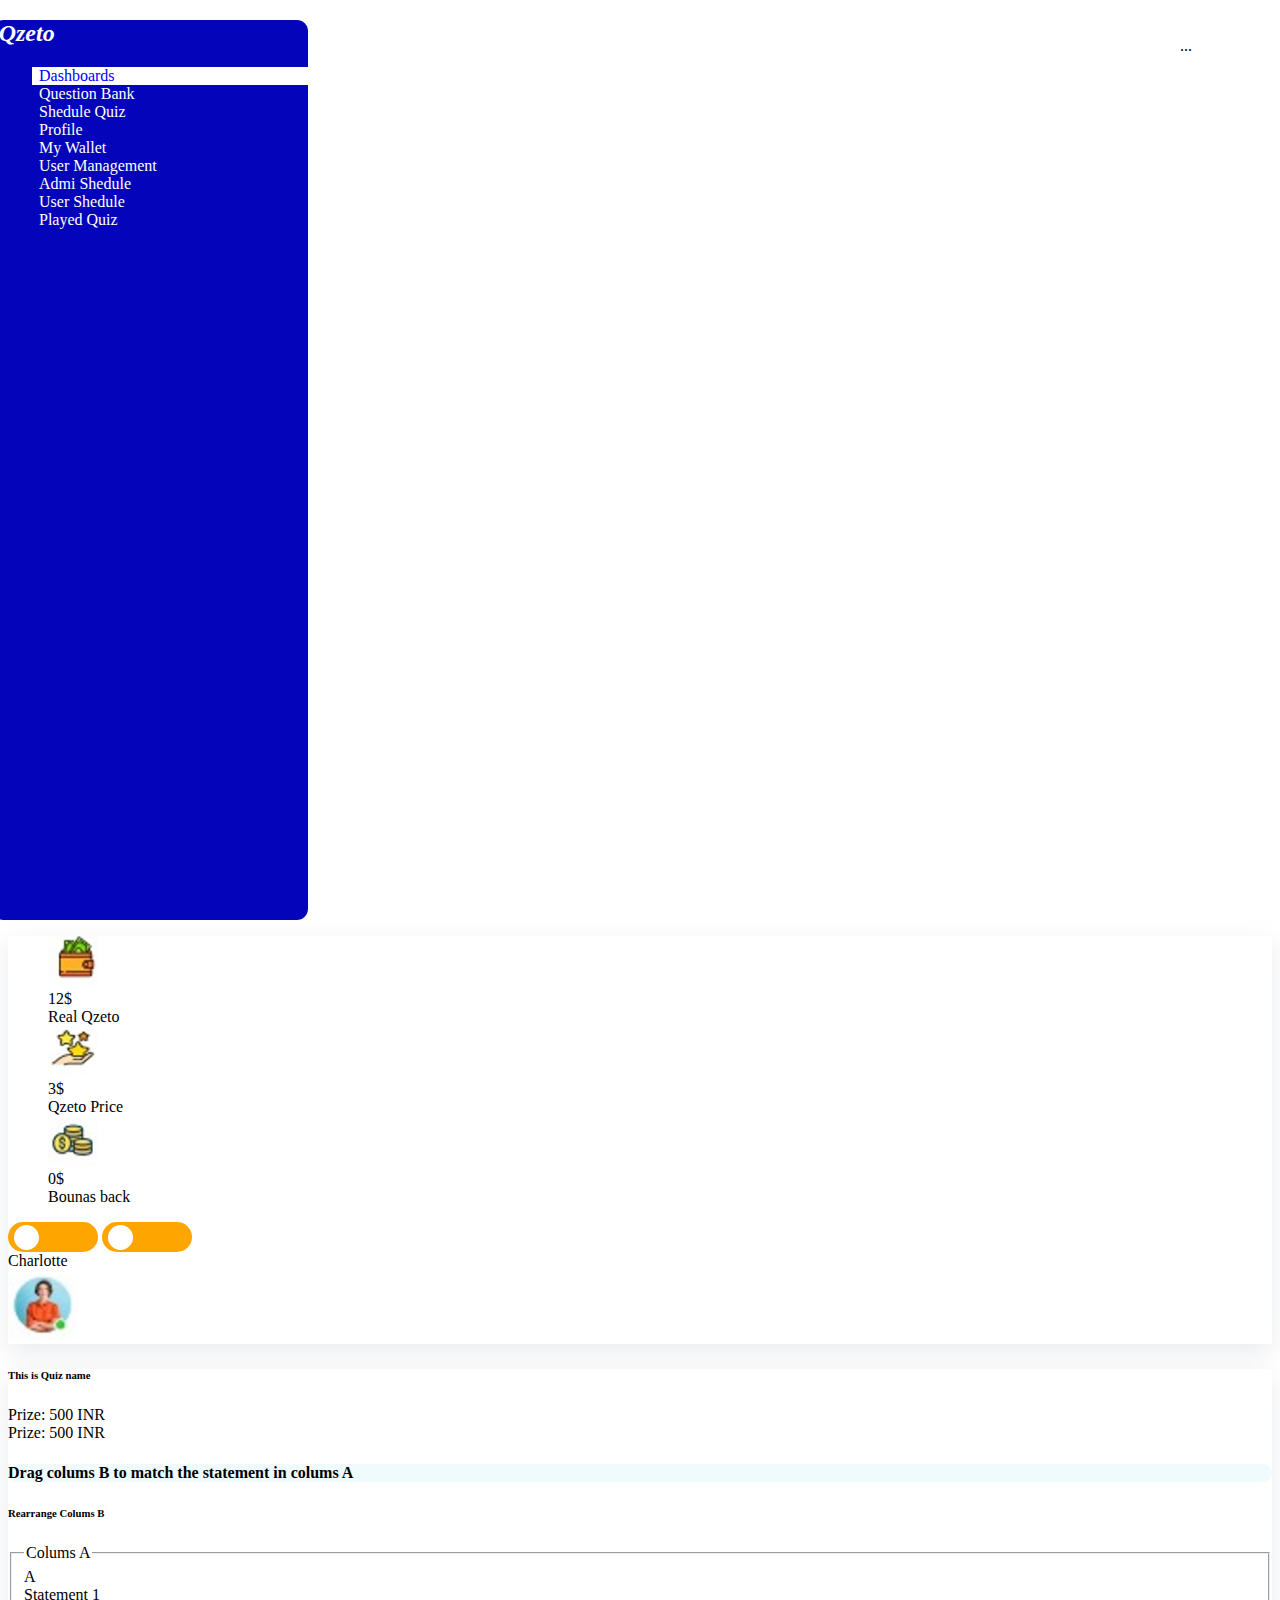
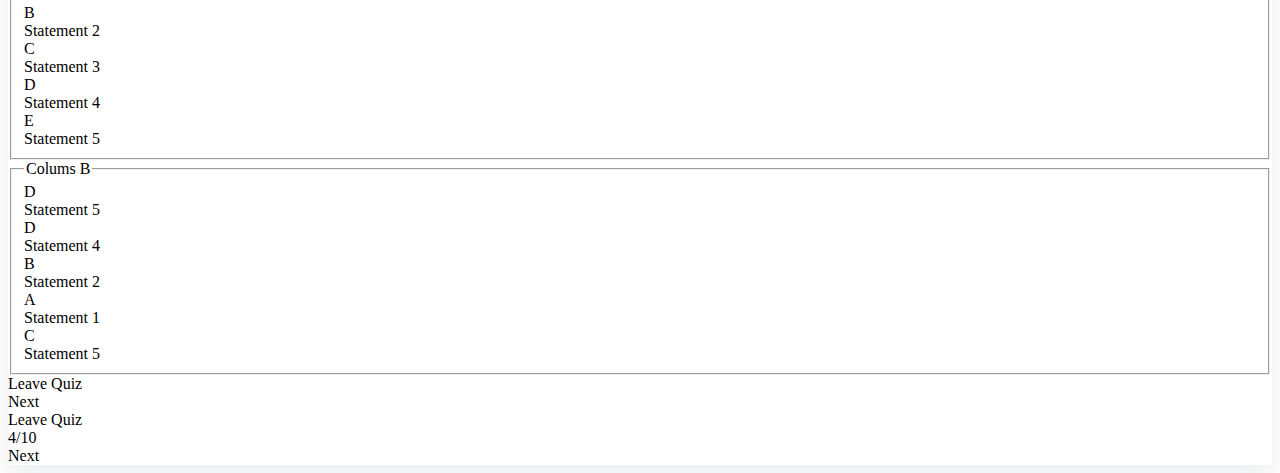
<file: Task1/column.html>
<!DOCTYPE html>
<html lang="en">

<head>
  <meta charset="UTF-8" />
  <meta http-equiv="X-UA-Compatible" content="IE=edge" />
  <meta name="viewport" content="width=device-width, initial-scale=1.0" />
  <title>iQzeto_form</title>
  <!-- link custom css  -->
  <link rel="stylesheet" href="style/style.css" />
  <!-- link bootstrap css -->
  <link href="https://cdn.jsdelivr.net/npm/bootstrap@5.0.2/dist/css/bootstrap.min.css" rel="stylesheet"
    integrity="sha384-EVSTQN3/azprG1Anm3QDgpJLIm9Nao0Yz1ztcQTwFspd3yD65VohhpuuCOmLASjC" crossorigin="anonymous" />
  <!--  Fontawsome Icon CSS -->
  <link rel="stylesheet" href="https://cdnjs.cloudflare.com/ajax/libs/font-awesome/6.2.1/css/all.min.css"
    integrity="sha512-MV7K8+y+gLIBoVD59lQIYicR65iaqukzvf/nwasF0nqhPay5w/9lJmVM2hMDcnK1OnMGCdVK+iQrJ7lzPJQd1w=="
    crossorigin="anonymous" referrerpolicy="no-referrer" />
  <!-- link bootstrap js -->
  <script src="https://cdn.jsdelivr.net/npm/bootstrap@5.0.2/dist/js/bootstrap.bundle.min.js"
    integrity="sha384-MrcW6ZMFYlzcLA8Nl+NtUVF0sA7MsXsP1UyJoMp4YLEuNSfAP+JcXn/tWtIaxVXM"
    crossorigin="anonymous"></script>
</head>

<body>
  <div class="container-fluid d-flex p-0 m-0">
    <!-- slid bar  -->

    <div class="sliderBar px-md-1 mt-md-2" id="responsiveSideBar" style="height: 100vh">
      <div>
        <h2 class="py-3 text-center">iQzeto</h2>
      </div>
      <div class="sliderItem">
        <ul class="p-0 ms-4">
          <li class="active rounded p-2 mb-1">
            <i class="fa-sharp fa-solid fa-house"></i>Dashboards
          </li>
          <li class="rounded p-2 mb-1">
            <i class="fa-solid fa-box"></i> Question Bank
          </li>
          <li class="rounded p-2 mb-1">
            <i class="fa-solid fa-business-time"></i>Shedule Quiz
          </li>
          <li class="rounded p-2 mb-1">
            <i class="fa-regular fa-user"></i> Profile
          </li>
          <li class="rounded p-2 mb-1">
            <i class="fa-solid fa-wallet"></i> My Wallet
          </li>
          <li class="rounded p-2 mb-1">
            <i class="fa-sharp fa-solid fa-people-roof"></i>User Management
          </li>
          <li class="rounded p-2 mb-1">
            <i class="fa-sharp fa-solid fa-business-time"></i>Admi Shedule
          </li>
          <li class="rounded p-2 mb-1">
            <i class="fa-sharp fa-solid fa-business-time"></i>User Shedule
          </li>
          <li class="rounded p-2 mb-1">
            <i class="fa-solid fa-server"></i>Played Quiz
          </li>
        </ul>
      </div>
      <!-- <div class="">
            <button class="">Clear</button>
          </div> -->
    </div>

    <div class="container">
      <!-- main body  -->
      <div class="ms-md-3">
        <div class="row pt-2">
          <div class="menubar d-flex justify-content-between align-items-center rounded">
            <div class="item pt-2">
              <ul class="p-0 d-flex gap-3 align-items-center">
                <li class="menubtn">
                  <button class="btn border" type="button" id="menubtn">
                    <i class="fa fa-bars"></i>
                  </button>
                </li>

                <li class="d-flex">
                  <div class="text-dark text-wrap" style="width: rem">
                    <img src="./assets/item1.PNG" alt="" />
                  </div>
                  <div class="">
                    12$ <br />
                    Real Qzeto
                  </div>
                </li>
                <li class="d-flex">
                  <div class="text-dark text-wrap" style="width: rem">
                    <img src="./assets/item2.PNG" alt="" />
                  </div>
                  <div class="">3$ <br />Qzeto Price</div>
                </li>
                <li class="d-flex">
                  <div class="text-dark text-wrap" style="width: rem">
                    <img src="./assets/item3.PNG" alt="" />
                  </div>
                  <div class="">
                    0$ <br />
                    Bounas back
                  </div>
                </li>
              </ul>
            </div>
            <div class="d-flex align-items-center">
              <div class="toggleBtn d-none d-md-block">
                <div class="d-flex">
                  <label class="switch">
                    <input type="checkbox" />
                    <span class="slider round"></span>
                    <span class="position-absolute ms-4 mt-1 text-white text2">start</span>
                  </label>
                  <label class="switch ms-2 me-2">
                    <input type="checkbox" />
                    <span class="slider round bg-success"></span>
                    <span class="position-absolute ms-4 mt-1 text-white text2">End</span>
                  </label>
                  <!-- Checked switch -->
                </div>
              </div>
              <div class="profile d-flex">
                <div class="profileName mt-3 d-none d-md-block fw-bold text-primary">
                  <span>Charlotte</span> <span class="dots">...</span>
                </div>
                <div class="profilepic">
                  <img src="./assets/profile.PNG" alt="" />
                </div>
              </div>
            </div>
          </div>
        </div>
      </div>

      <!-- /form  -->

      <div class="columsForm mt-md-4 menubar rounded pt-3 pb-5">
        <!-- top bar  -->
        <div
          class="col-md-11 mx-auto mb-md-5 d-md-flex justify-content-between align-items-center bg-primary rounded py-3">
          <div>
            <h6 class="text-md-center text-white ms-2">This is Quiz name</h6>
          </div>
          <div class="d-flex me-md-4">
            <div class="bg-white py-1 px-2 ms-2" style="border-radius: 3rem">
              <i class="fa-sharp fa-solid fa-award text-warning fs-5"></i>
              <span class="ms-2">Prize: 500 INR</span>
            </div>
            <div class="bg-white py-1 px-2 ms-3" style="border-radius: 3rem">
              <i class="fa-solid fa-people-group text-primary fs-5"></i>
              <span class="ms-2">Prize: 500 INR</span>
            </div>
          </div>
        </div>

        <!-- /second box -->
        <div class="col-md-8 mx-auto mt-5 box2 py-5 border position-relative">
         
          
          <div class="position-absolute top-0 start-50 translate-middle">
            <div class="circle-loader1 bg-light">
            <div class="loader1"></div>
            <div class="">
              <h5 class="text-center mycounter mt-3 fw-bold"></h5></div>
          </div>
          </div>


          <div class="">
            <h4 class="text-center">
              Drag colums B to match the statement in colums A
            </h4>
          </div>
        </div>

        <!-- third column  -->
        <div class="mt-4 mb-3">
          <div class="">
            <h6 class="text-muted text-center fs-6">Rearrange Colums B</h6>
          </div>
        </div>

        <!-- forth colums  -->
        <div class="col-md-12 mx-auto mt-3">
          <div class="row">
            <div class="col-md-4 offset-md-2">
              <fieldset class="border px-2 rounded">
                <legend class="float-none w-auto text-center">
                  Colums A
                </legend>
                <div class="input-group mb-3">
                  <span class="input-group-text text-white bg-warning py-2 px-3" id="basic-addon1">A</span>
                  <div class="form-control">Statement 1</div>
                </div>
                <div class="input-group mb-3">
                  <span class="input-group-text text-white bg-success py-2 px-3" id="basic-addon1">B</span>
                  <div class="form-control">Statement 2</div>
                </div>
                <div class="input-group mb-3">
                  <span class="input-group-text text-white bg-danger py-2 px-3" id="basic-addon1">C</span>
                  <div class="form-control">Statement 3</div>
                </div>
                <div class="input-group mb-3">
                  <span class="input-group-text text-white bg-warning py-2 px-3" id="basic-addon1">D</span>
                  <div class="form-control">Statement 4</div>
                </div>
                <div class="input-group mb-3">
                  <span class="input-group-text text-white bg-primary py-2 px-3" id="basic-addon1">E</span>
                  <div class="form-control">Statement 5</div>
                </div>
              </fieldset>
            </div>
            <div class="col-md-4 ms-md-3 mt-4 mt-md-0">
              <fieldset class="border px-2 rounded">
                <legend class="float-none w-auto text-center">
                  Colums B
                </legend>
                <div class="input-group mb-3">
                  <span class="input-group-text text-white bg-secondary py-2 px-3" id="basic-addon1">D</span>
                  <div class="form-control">Statement 5</div>
                  <div class="">
                    <i
                      class="fa-solid fa-arrows-up-down-left-right position-absolute top-0 end-0 translate-middle-x mt-2 text-muted fs-5"></i>
                  </div>
                </div>
                <div class="input-group mb-3">
                  <span class="input-group-text text-white bg-secondary py-2 px-3" id="basic-addon1">D</span>
                  <div class="form-control">Statement 4</div>
                  <div class="">
                    <i
                      class="fa-solid fa-arrows-up-down-left-right position-absolute top-0 end-0 translate-middle-x mt-2 text-muted fs-5"></i>
                  </div>
                </div>
                <div class="input-group mb-3">
                  <span class="input-group-text text-white bg-secondary py-2 px-3" id="basic-addon1">B</span>
                  <div class="form-control">Statement 2</div>
                  <div class="">
                    <i
                      class="fa-solid fa-arrows-up-down-left-right position-absolute top-0 end-0 translate-middle-x mt-2 text-muted fs-5"></i>
                  </div>
                </div>
                <div class="input-group mb-3">
                  <span class="input-group-text text-white bg-secondary py-2 px-3" id="basic-addon1">A</span>
                  <div class="form-control">Statement 1</div>
                  <div class="">
                    <i
                      class="fa-solid fa-arrows-up-down-left-right position-absolute top-0 end-0 translate-middle-x mt-2 text-muted fs-5"></i>
                  </div>
                </div>
                <div class="input-group mb-3">
                  <span class="input-group-text text-white bg-secondary py-2 px-3" id="basic-addon1">C</span>
                  <div class="form-control">Statement 5</div>
                  <div class="">
                    <i
                      class="fa-solid fa-arrows-up-down-left-right position-absolute top-0 end-0 translate-middle-x mt-2 text-muted fs-5"></i>
                  </div>
                </div>
              </fieldset>
            </div>
          </div>
        </div>
        <!-- btns  -->
        <div class="mt-5 d-none d-md-block">
          <div class="position-relative ms-md-5">
            <div class="btn btn-danger rounded-pill position-absolute top-100 start-0">
              Leave Quiz
            </div>
          </div>
          <div class="position-relative me-md-5">
            <div class="btn btn-success rounded-pill position-absolute top-0 end-0">
              Next
            </div>
          </div>
        </div>

        <div class="mt-5 d-block d-md-none">
          <div class="position-relative ms-md-5">
            <div class="btn btn-danger rounded-pill position-absolute top-100 start-0">
              Leave Quiz
            </div>
            <div class="position-relative mx-auto">
              <div class="position-absolute start-50 ">
                <span class="text-muted ">4/10</span>
              </div>
          </div>
          <div class="position-relative me-md-5">
            <div class="btn btn-success rounded-pill position-absolute top-0 end-0">
              Next
            </div>
          </div>
        </div>
      </div>
      </div>
    </div>
  </div>

  <script>
    const btn = document.querySelector("#menubtn");
    const Links = document.querySelector(".sliderBar");
    const mainBody = document.querySelector(".columsForm");

    btn.addEventListener("click", () => {
      Links.classList.add("responsive");
    });
    mainBody.addEventListener("click", () => {
      Links.classList.remove("responsive");
    });

    let max = 0;
    let small = 5;
    let tiemr = setInterval(() => {
      const element = document.querySelector(".mycounter");
      element.innerHTML = small;
      if (small == max) {
        clearInterval(tiemr);
      }
      --small;
    }, 1000);
  </script>
</body>

</html>
</file>
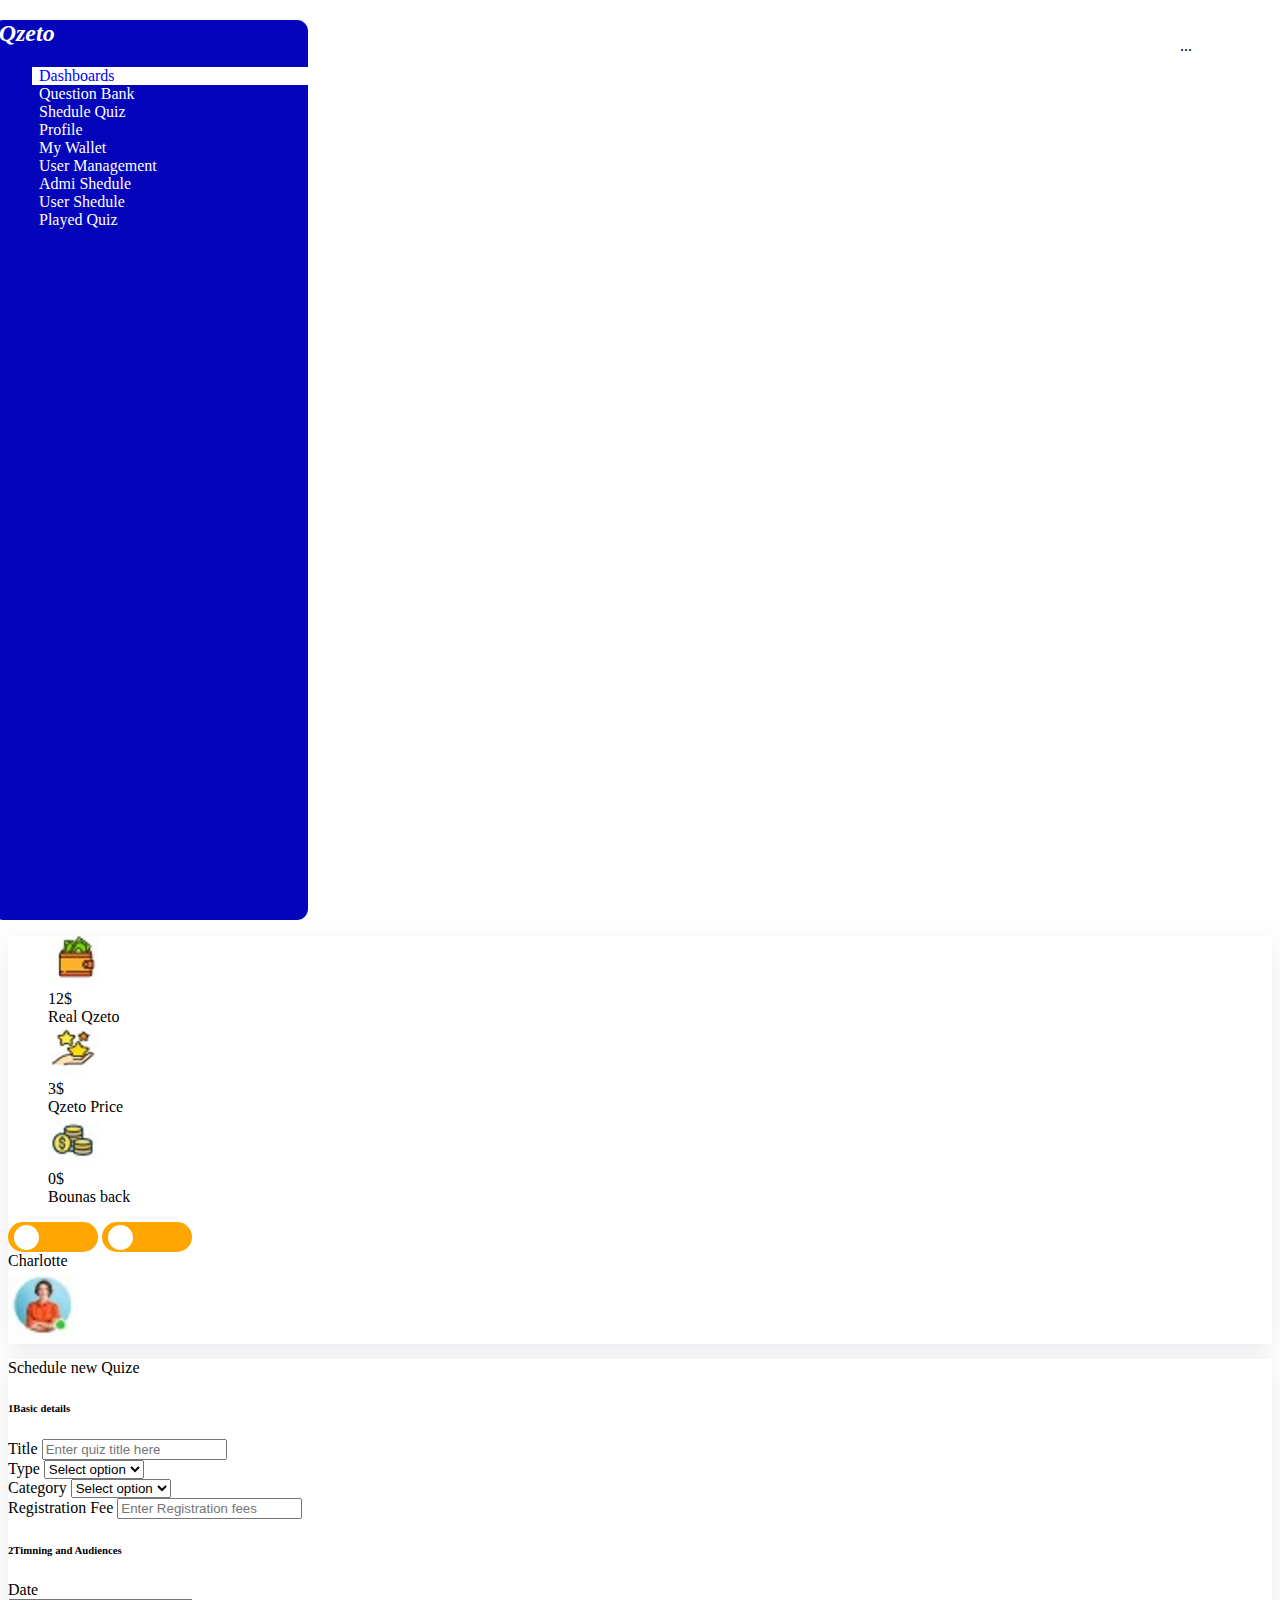
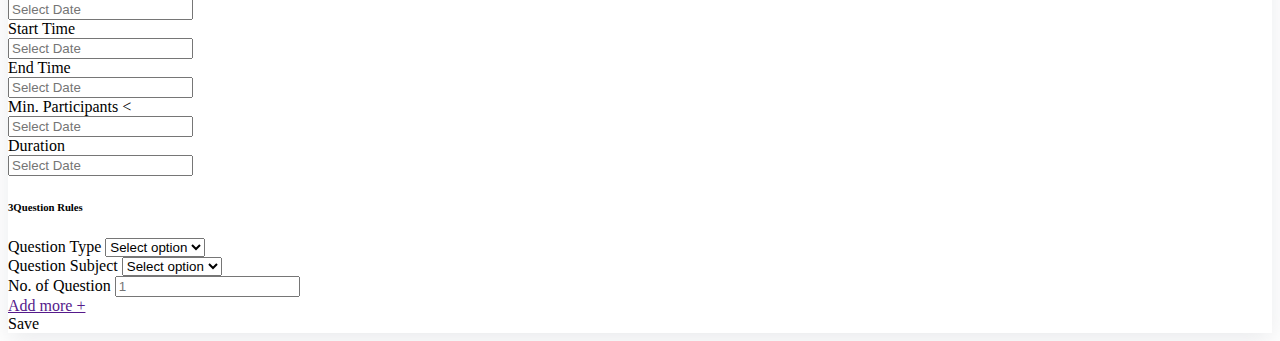
<file: Task1/form.html>
<!DOCTYPE html>
<html lang="en">
<head>
    <meta charset="UTF-8">
    <meta http-equiv="X-UA-Compatible" content="IE=edge">
    <meta name="viewport" content="width=device-width, initial-scale=1.0">
    <title>iQzeto_form</title>
     <!-- link custom css  -->
     <link rel="stylesheet" href="style/style.css">
     <!-- link bootstrap css -->
     <link href="https://cdn.jsdelivr.net/npm/bootstrap@5.0.2/dist/css/bootstrap.min.css" rel="stylesheet"
         integrity="sha384-EVSTQN3/azprG1Anm3QDgpJLIm9Nao0Yz1ztcQTwFspd3yD65VohhpuuCOmLASjC" crossorigin="anonymous">
     <!--  Fontawsome Icon CSS -->
     <link rel="stylesheet" href="https://cdnjs.cloudflare.com/ajax/libs/font-awesome/6.2.1/css/all.min.css"
         integrity="sha512-MV7K8+y+gLIBoVD59lQIYicR65iaqukzvf/nwasF0nqhPay5w/9lJmVM2hMDcnK1OnMGCdVK+iQrJ7lzPJQd1w=="
         crossorigin="anonymous" referrerpolicy="no-referrer" />
     <!-- link bootstrap js -->
     <script src="https://cdn.jsdelivr.net/npm/bootstrap@5.0.2/dist/js/bootstrap.bundle.min.js"
         integrity="sha384-MrcW6ZMFYlzcLA8Nl+NtUVF0sA7MsXsP1UyJoMp4YLEuNSfAP+JcXn/tWtIaxVXM"
         crossorigin="anonymous"></script>
</head>

<body>

    <div class="container-fluid d-flex p-0 m-0">

   

      <!-- slid bar  -->
  
      <div class="sliderBar px-md-1 mt-md-2" id="responsiveSideBar" style="height: 100vh">
        <div>
          <h2 class="py-3 text-center">iQzeto</h2>
        </div>
        <div class="sliderItem">
          <ul class="p-0 ms-4">
            <li class="active rounded p-2 mb-1">
              <i class="fa-sharp fa-solid fa-house"></i>Dashboards
            </li>
            <li class="rounded p-2 mb-1">
              <i class="fa-solid fa-box"></i> Question Bank
            </li>
            <li class="rounded p-2 mb-1">
              <i class="fa-solid fa-business-time"></i>Shedule Quiz
            </li>
            <li class="rounded p-2 mb-1">
              <i class="fa-regular fa-user"></i> Profile
            </li>
            <li class="rounded p-2 mb-1">
              <i class="fa-solid fa-wallet"></i> My Wallet
            </li>
            <li class="rounded p-2 mb-1">
              <i class="fa-sharp fa-solid fa-people-roof"></i>User Management
            </li>
            <li class="rounded p-2 mb-1">
              <i class="fa-sharp fa-solid fa-business-time"></i>Admi Shedule
            </li>
            <li class="rounded p-2 mb-1">
              <i class="fa-sharp fa-solid fa-business-time"></i>User Shedule
            </li>
            <li class="rounded p-2 mb-1">
              <i class="fa-solid fa-server"></i>Played Quiz
            </li>
          </ul>
        </div>
        <!-- <div class="">
              <button class="">Clear</button>
            </div> -->
      </div>
    
    <div class="container-fluid">


 <!-- main body  -->
 <div class="conatiner ms-md-3 ">

    <div class="row pt-2 ">
        <div class="menubar d-flex justify-content-between align-items-center rounded">
            <div class="item pt-2">
                <ul class="p-0 d-flex gap-3 align-items-center">

                    <li class="menubtn">
                        
                      <button class="btn border" type="button" id="menubtn"> <i class="fa fa-bars"></i></button>
                    </li>

                    <li class="d-flex">

                        <div class=" text-dark text-wrap" style="width: rem;">
                            <img src="./assets/item1.PNG" alt="">
                        </div>
                        <div class=""> 12$ <br> Real Qzeto</div>
                    </li>
                    <li class="d-flex">

                        <div class=" text-dark text-wrap" style="width: rem;">
                            <img src="./assets/item2.PNG" alt="">
                        </div>
                        <div class=""> 3$ <br>Qzeto Price</div>
                    </li>
                    <li class="d-flex">
                        <div class=" text-dark text-wrap" style="width: rem;">
                            <img src="./assets/item3.PNG" alt="">
                        </div>
                        <div class=""> 0$ <br> Bounas back</div>
                    </li>
                </ul>
            </div>
            <div class="d-flex align-items-center">
        <div class="toggleBtn d-none d-md-block">
            <div class="d-flex">
                <label class="switch">
                    <input type="checkbox">
                    <span class="slider round"></span>
                    <span class="position-absolute ms-4 mt-1 text-white text2">start</span>
                  </label>
                  <label class="switch ms-2 me-2">
                    <input type="checkbox">
                    <span class="slider round bg-success"></span>
                    <span class="position-absolute ms-4 mt-1 text-white text2">End</span>
                  </label>
            <!-- Checked switch -->
  </div>
        </div>
            <div class="profile d-flex">

                <div class="profileName mt-3 d-none d-md-block fw-bold text-primary">
                    <span>Charlotte</span> <span class="dots">...</span>
                </div>
                <div class="profilepic">
                    <img src="./assets/profile.PNG" alt="">
                </div>
            </div>
        </div>
        </div>
    </div>

 </div>



<!-- /form  -->
<div class="container rounded bg-white menubar py-2 formBody" >
    <div class="pt-3"><span class="text-primary fw-bolder">Schedule new Quize</span></div>


<form action="" class="">
    <div class="section1 mt-md-2 ms-2">
        <div class="head fw-bold"> <h6> <span class="badge rounded-pill bg-primary me-2">1</span>Basic details</h6>
        </div>
        <div class="col-md-10 mb-2 mt-2 ms-md-4">
            <label for="exampleInputEmail1" class="form-label">Title</label>
            <input type="email" class="form-control" id="exampleInputEmail1" aria-describedby="emailHelp" placeholder="Enter quiz title here">
          </div>
         
     <div class="row">
          <div class="col-md-3 col-6 mb-3 ms-md-4">
            <label for="disabledSelect" class="form-label">Type</label>
            <select id="disabledSelect" class="form-select">
              <option>Select option</option>
            </select>
          </div>  
          <div class="col-md-3 col-6 mb-3 ms-md-4">
            <label for="disabledSelect" class="form-label">Category</label>
            <select id="disabledSelect" class="form-select">
              <option>Select option</option>
            </select>
          </div>  
          <div class="col-md-3 mb-3 ms-md-4">
            <label for="disabledSelect" class="form-label">Registration Fee</label>
            
            <input type="email" class="form-control" id="exampleInputEmail1" aria-describedby="emailHelp" placeholder="Enter Registration fees">
          </div>    
         </div>    
    </div>

    <div class="section1 mt-md-2 ms-2">
        <div class="head fw-bold"> <h6> <span class="badge rounded-pill bg-primary me-2">2</span>Timning and Audiences</h6>
        </div>  
     <div class="row">
        
          <div class="col-md-3 col-12 ms-md-4 ">
            <label for="disabledSelect" class="form-label">Date</label>
                    <div class="position-relative ">
                    <input type="text" class="form-control" placeholder="Select Date" aria-label="Username" aria-describedby="basic-addon1">
                    <div class=""><i class="fa-solid fa-calendar-days position-absolute top-0 end-0  translate-middle-x mt-2 text-muted fs-5"></i></div>
          </div> 
        </div>

        <div class="col-md-3 col-6  ">
            <label for="disabledSelect" class="form-label">Start Time</label>
                    <div class="position-relative ">
                    <input type="text" class="form-control" placeholder="Select Date" aria-label="Username" aria-describedby="basic-addon1">
                    <div class=""><i class="fa-regular fa-clock position-absolute top-0 end-0  translate-middle-x mt-2 text-muted fs-5"></i></div>
          </div> 
        </div>

        <div class="col-md-3 col-6  ">
            <label for="disabledSelect" class="form-label">End Time</label>
                    <div class="position-relative ">
                    <input type="text" class="form-control" placeholder="Select Date" aria-label="Username" aria-describedby="basic-addon1">
                    <div class=""><i class="fa-regular fa-clock position-absolute top-0 end-0  translate-middle-x mt-2 text-muted fs-5"></i></div>
          </div> 
        </div>
          </div> 
          
          
          
         
           
         <div class="row mt-2">
  
            <div class="col-md-3 col-12 ms-md-4">
              <label for="disabledSelect" class="form-label">Min. Participants</label> <   
                  <div class="position-relative ">
                <input type="text" class="form-control" placeholder="Select Date" aria-label="Username" aria-describedby="basic-addon1">
                <div class=""><i class="fa-solid fa-users position-absolute top-0 end-0  translate-middle-x mt-2 text-muted fs-5"></i></div>
      </div> 
            </div> 

           
        <div class="col-md-3 col-12  ">
            <label for="disabledSelect" class="form-label">Duration</label>
                    <div class="position-relative ">
                    <input type="text" class="form-control" placeholder="Select Date" aria-label="Username" aria-describedby="basic-addon1">
                    <div class=""><i class="fa-regular fa-clock position-absolute top-0 end-0  translate-middle-x mt-2 text-muted fs-5"></i></div>
          </div> 
       
  
           
            
            
            
           
           </div>  
    </div>

    <div class="section1 mt-3 ms-2">
        <div class="head fw-bold"> <h6> <span class="badge rounded-pill bg-primary me-2">3</span>Question Rules</h6>
        </div>
        
         
     <div class="row">
          <div class="col-md-2 mb-3 ms-md-4">
            <label for="disabledSelect" class="form-label">Question Type</label>
            <select id="disabledSelect" class="form-select">
              <option>Select option</option>
            </select>
          </div>  
          <div class="col-md-2 mb-3 ">
            <label for="disabledSelect" class="form-label">Question Subject</label>
            <select id="disabledSelect" class="form-select">
              <option>Select option</option>
            </select>
          </div>  
          <div class="col-md-2 col-12 mb-3 ">
            <label for="disabledSelect" class="form-label">No. of Question</label>
            <input type="number" placeholder="1" class="form-control w-50" >
          </div>  
         
        
         </div> 
        <a href="" class="text-decoration-none"><div class="ms-3"><span class="text-primary ">Add more +</span></div></a>  


        <div class="position-relative pt-5"> <div class="btn btn-primary rounded-pill position-absolute bottom-0 end-0">
            Save
        </div></div>
       
   

    </div>
</form>
</div>
 
    </div>
</div>





<script>
   
const btn = document.querySelector('#menubtn');
const Links = document.querySelector('.sliderBar');
const mainBody = document.querySelector('.formBody');

btn.addEventListener('click', () => {
  Links.classList.toggle('responsive');
});
mainBody.addEventListener("click", () => {
      Links.classList.remove("responsive");
    });
// document.body.addEventListener('click', () => {
//   Links.classList.remove('responsive');
// });
  
</script>
</body>
</html>
</file>
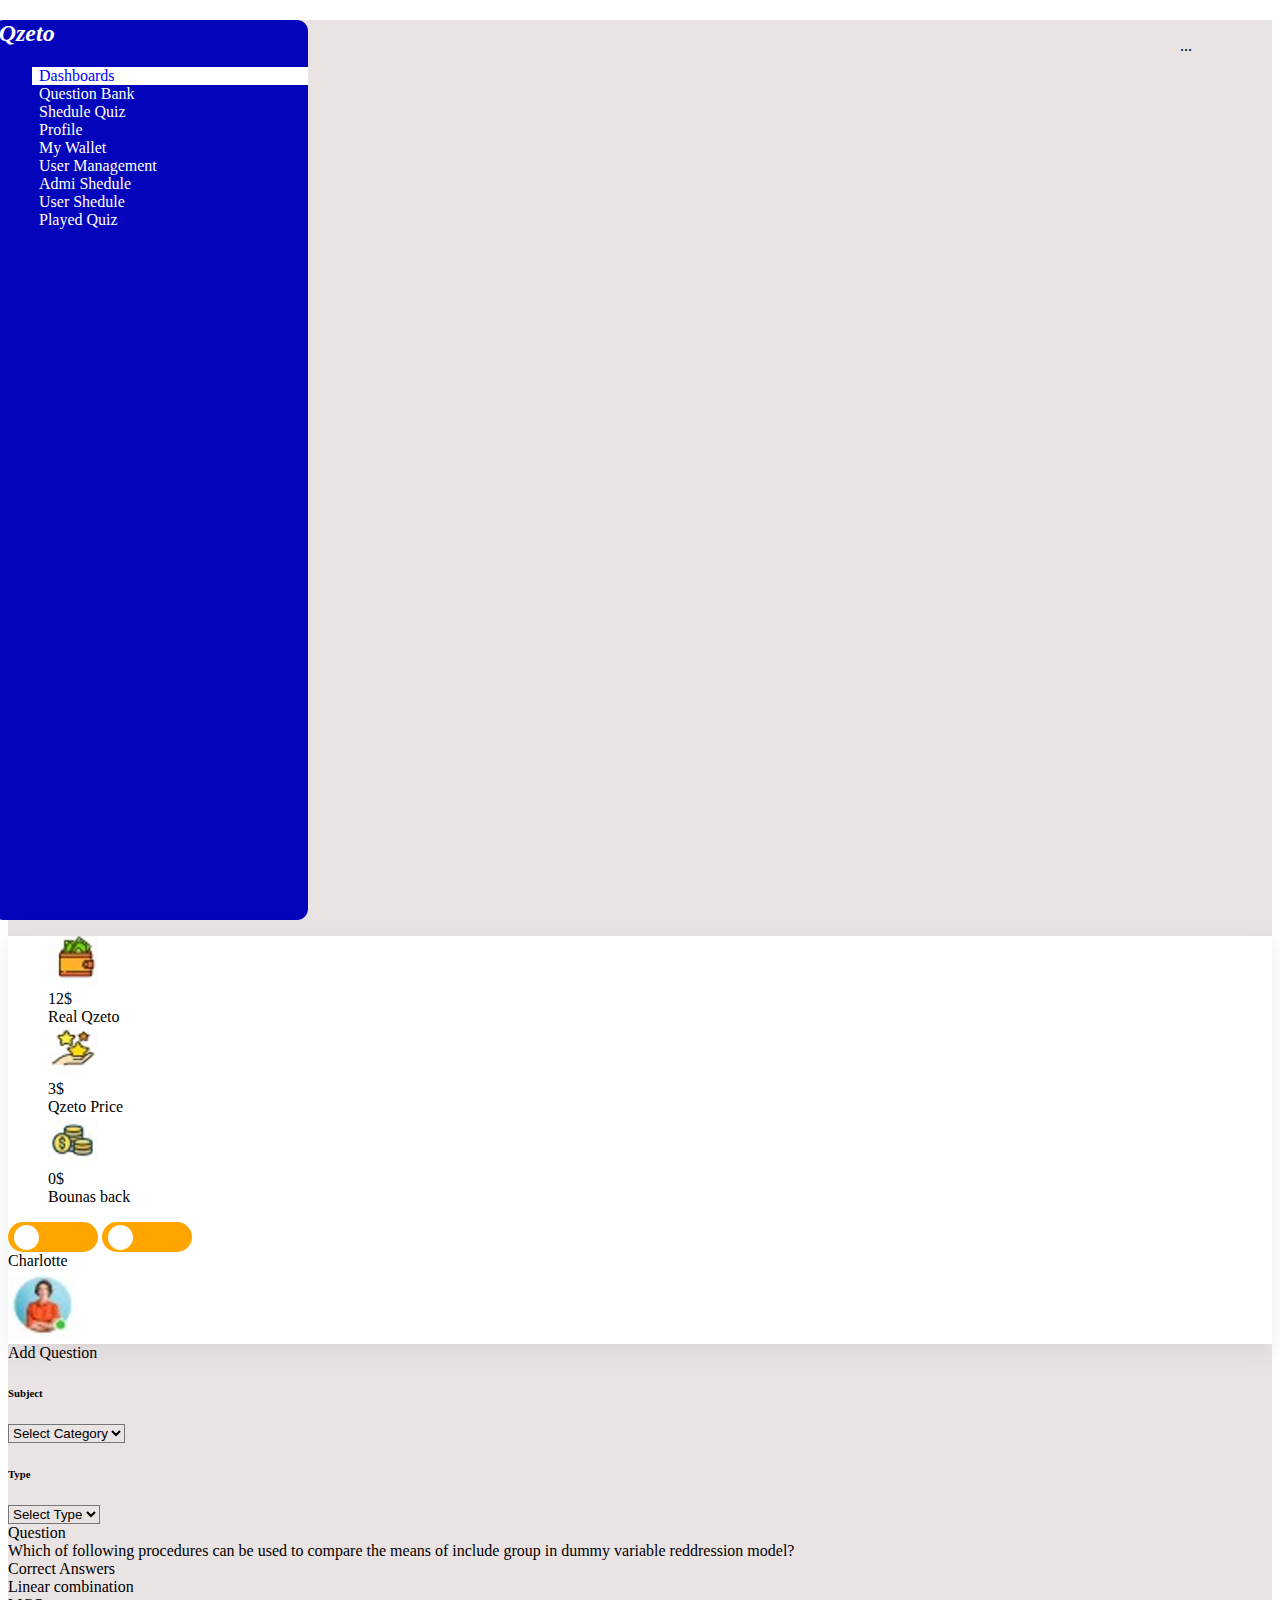
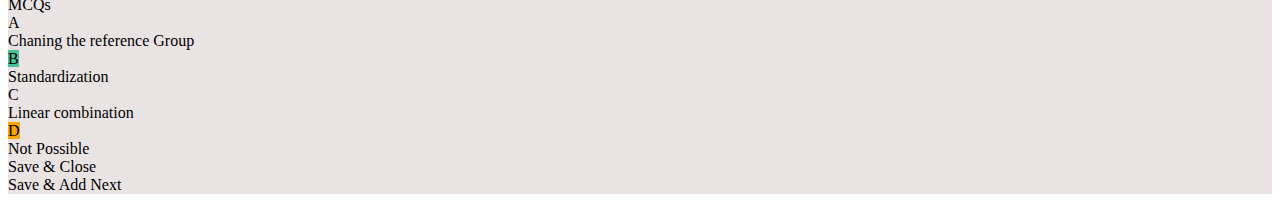
<file: Task1/Mcqs.html>
<!DOCTYPE html>
<html lang="en">

<head>
  <meta charset="UTF-8" />
  <meta http-equiv="X-UA-Compatible" content="IE=edge" />
  <meta name="viewport" content="width=device-width, initial-scale=1.0" />
  <title>iQzeto_form</title>
  <!-- link custom css  -->
  <link rel="stylesheet" href="style/style.css" />
  <!-- link bootstrap css -->
  <link href="https://cdn.jsdelivr.net/npm/bootstrap@5.0.2/dist/css/bootstrap.min.css" rel="stylesheet"
    integrity="sha384-EVSTQN3/azprG1Anm3QDgpJLIm9Nao0Yz1ztcQTwFspd3yD65VohhpuuCOmLASjC" crossorigin="anonymous" />
  <!--  Fontawsome Icon CSS -->
  <link rel="stylesheet" href="https://cdnjs.cloudflare.com/ajax/libs/font-awesome/6.2.1/css/all.min.css"
    integrity="sha512-MV7K8+y+gLIBoVD59lQIYicR65iaqukzvf/nwasF0nqhPay5w/9lJmVM2hMDcnK1OnMGCdVK+iQrJ7lzPJQd1w=="
    crossorigin="anonymous" referrerpolicy="no-referrer" />
  <!-- link bootstrap js -->
  <script src="https://cdn.jsdelivr.net/npm/bootstrap@5.0.2/dist/js/bootstrap.bundle.min.js"
    integrity="sha384-MrcW6ZMFYlzcLA8Nl+NtUVF0sA7MsXsP1UyJoMp4YLEuNSfAP+JcXn/tWtIaxVXM"
    crossorigin="anonymous"></script>
</head>

<body>
  <div class="container-fluid d-flex p-0 m-0 main pe-3">
    <!-- slid bar  -->

    <div class="sliderBar px-md-1 mt-md-2" id="responsiveSideBar" style="height: 100vh">
      <div>
        <h2 class="py-3 text-center">iQzeto</h2>
      </div>
      <div class="sliderItem">
        <ul class="p-0 ms-4">
          <li class="active rounded p-2 mb-1">
            <i class="fa-sharp fa-solid fa-house"></i>Dashboards
          </li>
          <li class="rounded p-2 mb-1">
            <i class="fa-solid fa-box"></i> Question Bank
          </li>
          <li class="rounded p-2 mb-1">
            <i class="fa-solid fa-business-time"></i>Shedule Quiz
          </li>
          <li class="rounded p-2 mb-1">
            <i class="fa-regular fa-user"></i> Profile
          </li>
          <li class="rounded p-2 mb-1">
            <i class="fa-solid fa-wallet"></i> My Wallet
          </li>
          <li class="rounded p-2 mb-1">
            <i class="fa-sharp fa-solid fa-people-roof"></i>User Management
          </li>
          <li class="rounded p-2 mb-1">
            <i class="fa-sharp fa-solid fa-business-time"></i>Admi Shedule
          </li>
          <li class="rounded p-2 mb-1">
            <i class="fa-sharp fa-solid fa-business-time"></i>User Shedule
          </li>
          <li class="rounded p-2 mb-1">
            <i class="fa-solid fa-server"></i>Played Quiz
          </li>
        </ul>
      </div>
      <!-- <div class="">
            <button class="">Clear</button>
          </div> -->
    </div>

    <div class="container">
      <!-- main body  -->
      <div class="ms-md-3">
        <div class="row pt-2">
          <div class="menubar d-flex justify-content-between align-items-center rounded">
            <div class="item pt-2">
              <ul class="p-0 d-flex gap-3 align-items-center">
                <li class="menubtn">
                  <button class="btn border" type="button" id="menubtn">
                    <i class="fa fa-bars"></i>
                  </button>
                </li>

                <li class="d-flex">
                  <div class="text-dark text-wrap" style="width: rem">
                    <img src="./assets/item1.PNG" alt="" />
                  </div>
                  <div class="">
                    12$ <br />
                    Real Qzeto
                  </div>
                </li>
                <li class="d-flex">
                  <div class="text-dark text-wrap" style="width: rem">
                    <img src="./assets/item2.PNG" alt="" />
                  </div>
                  <div class="">3$ <br />Qzeto Price</div>
                </li>
                <li class="d-flex">
                  <div class="text-dark text-wrap" style="width: rem">
                    <img src="./assets/item3.PNG" alt="" />
                  </div>
                  <div class="">
                    0$ <br />
                    Bounas back
                  </div>
                </li>
              </ul>
            </div>
            <div class="d-flex align-items-center">
              <div class="toggleBtn d-none d-md-block">
                <div class="d-flex">
                  <label class="switch">
                    <input type="checkbox" />
                    <span class="slider round"></span>
                    <span class="position-absolute ms-4 mt-1 text-white text2">start</span>
                  </label>
                  <label class="switch ms-2 me-2">
                    <input type="checkbox" />
                    <span class="slider round bg-success"></span>
                    <span class="position-absolute ms-4 mt-1 text-white text2">End</span>
                  </label>
                  <!-- Checked switch -->
                </div>
              </div>
              <div class="profile d-flex">
                <div class="profileName mt-3 d-none d-md-block fw-bold text-primary">
                  <span>Charlotte</span> <span class="dots">...</span>
                </div>
                <div class="profilepic">
                  <img src="./assets/profile.PNG" alt="" />
                </div>
              </div>
            </div>
          </div>
        </div>
      </div>

      <!-- /form  -->

      <div class="container-fluid bg-white p-md-4 rounded-3 mt-md-5 mt-2 columsForm">
           <div class="mx-auto d-md-flex justify-content-between">
            <div class="">
               <span class="text-primary fs-5">Add Question</span>
            </div>
            <div class="d-md-flex">
                <div class="col-md-6 d-flex me-2">
                    <h6 class="fs-md-5 text-center me-4 me-md-2 mt-2 mt-2">Subject</h6>
                    <select class="text-muted px-md-3 border-0 main" aria-label="Default select example">
                        <option selected class="">Select Category</option>
                        <option value="1">Math</option>
                        <option value="2">Science</option>
                        <option value="3">English</option>
                      </select>
                </div>
                <div class="col-md-6 d-flex ms-md-3 ms-md-4 mt-3 mt-md-0">
                    <h6 class="fs-md-5 text-center me-5 me-md-2 mt-2">Type</h6>
                    <select class="text-muted px-md-3 border-0 main " aria-label="Default select example">
                        <option selected class="">Select Type</option>
                        <option value="1">Math</option>
                        <option value="2">Science</option>
                        <option value="3">English</option>
                      </select>
                </div>
            </div>
           </div>


           <!-- // second row -->
           <div class="mt-2">
            <div class="">
                <span class="text-primary fs-5">Question</span>
             </div>
             <div class="main mt-1 px-2">
                <span class="fs-5">Which of following procedures can be used to compare the means of include group in dummy variable reddression model?</span>
             </div>
           </div>

           <div class="mt-2">
            <div class="">
                <span class="text-primary fs-5">Correct Answers</span>
             </div>
             <div class="main mt-1 px-2">
                <span class="fs-5">Linear combination</span>
             </div>
           </div>

           <!-- third row  -->
           <div class="mt-md-5 mt-3 py-1">
            <div class="bg-primary px-2">
                <span class="text-white fs-5">MCQs</span>
             </div>
           </div>

           <!-- // boxes  -->
           <div class="mt-4">
            <div class="row">
                <div class="col-md-5 me-md-5">
                    <div class="input-group mb-3">
                        <span class="input-group-text text-white bg-warning py-2 px-3" id="basic-addon1">A</span>
                        <div class="form-control main ">Chaning the reference Group</div>
                      </div>
                </div>
                <div class="col-md-5 offset-md-1">
                    <div class="input-group mb-3">
                        <span class="input-group-text text-white b1 py-2 px-3" id="basic-addon1">B</span>
                        <div class="form-control main "> Standardization</div>
                      </div>
                </div>
            </div>
            <div class="row mt-md-4">
                <div class="col-md-5 me-md-5">
                    <div class="input-group mb-3">
                        <span class="input-group-text text-white bg-success py-2 px-3" id="basic-addon1">C</span>
                        <div class="form-control main ">Linear combination</div>
                      </div>
                </div>
                <div class="col-md-5 offset-md-1">
                    <div class="input-group mb-3">
                        <span class="input-group-text text-white b4 py-2 px-3" id="basic-addon1">D</span>
                        <div class="form-control main "> Not Possible</div>
                      </div>
                </div>
            </div>
           </div>

<!-- //btn  -->
           <div class=" d-flex justify-content-end me-md-5 py-5">
        
            <div class="">
              <div class="btn btn-primary rounded-pill ">
                Save & Close
              </div>
            </div>
            
            <div class=" ms-4">
                <div class="btn btn-primary rounded-pill ">
                  Save & Add Next
                </div>
              </div>
          </div>
      </div>
  </div>

  <script>
    const btn = document.querySelector("#menubtn");
    const Links = document.querySelector(".sliderBar");
    const mainBody = document.querySelector(".columsForm");

    btn.addEventListener("click", () => {
      Links.classList.add("responsive");
    });
    mainBody.addEventListener("click", () => {
      Links.classList.remove("responsive");
    });

   
  </script>
</body>

</html>
</file>
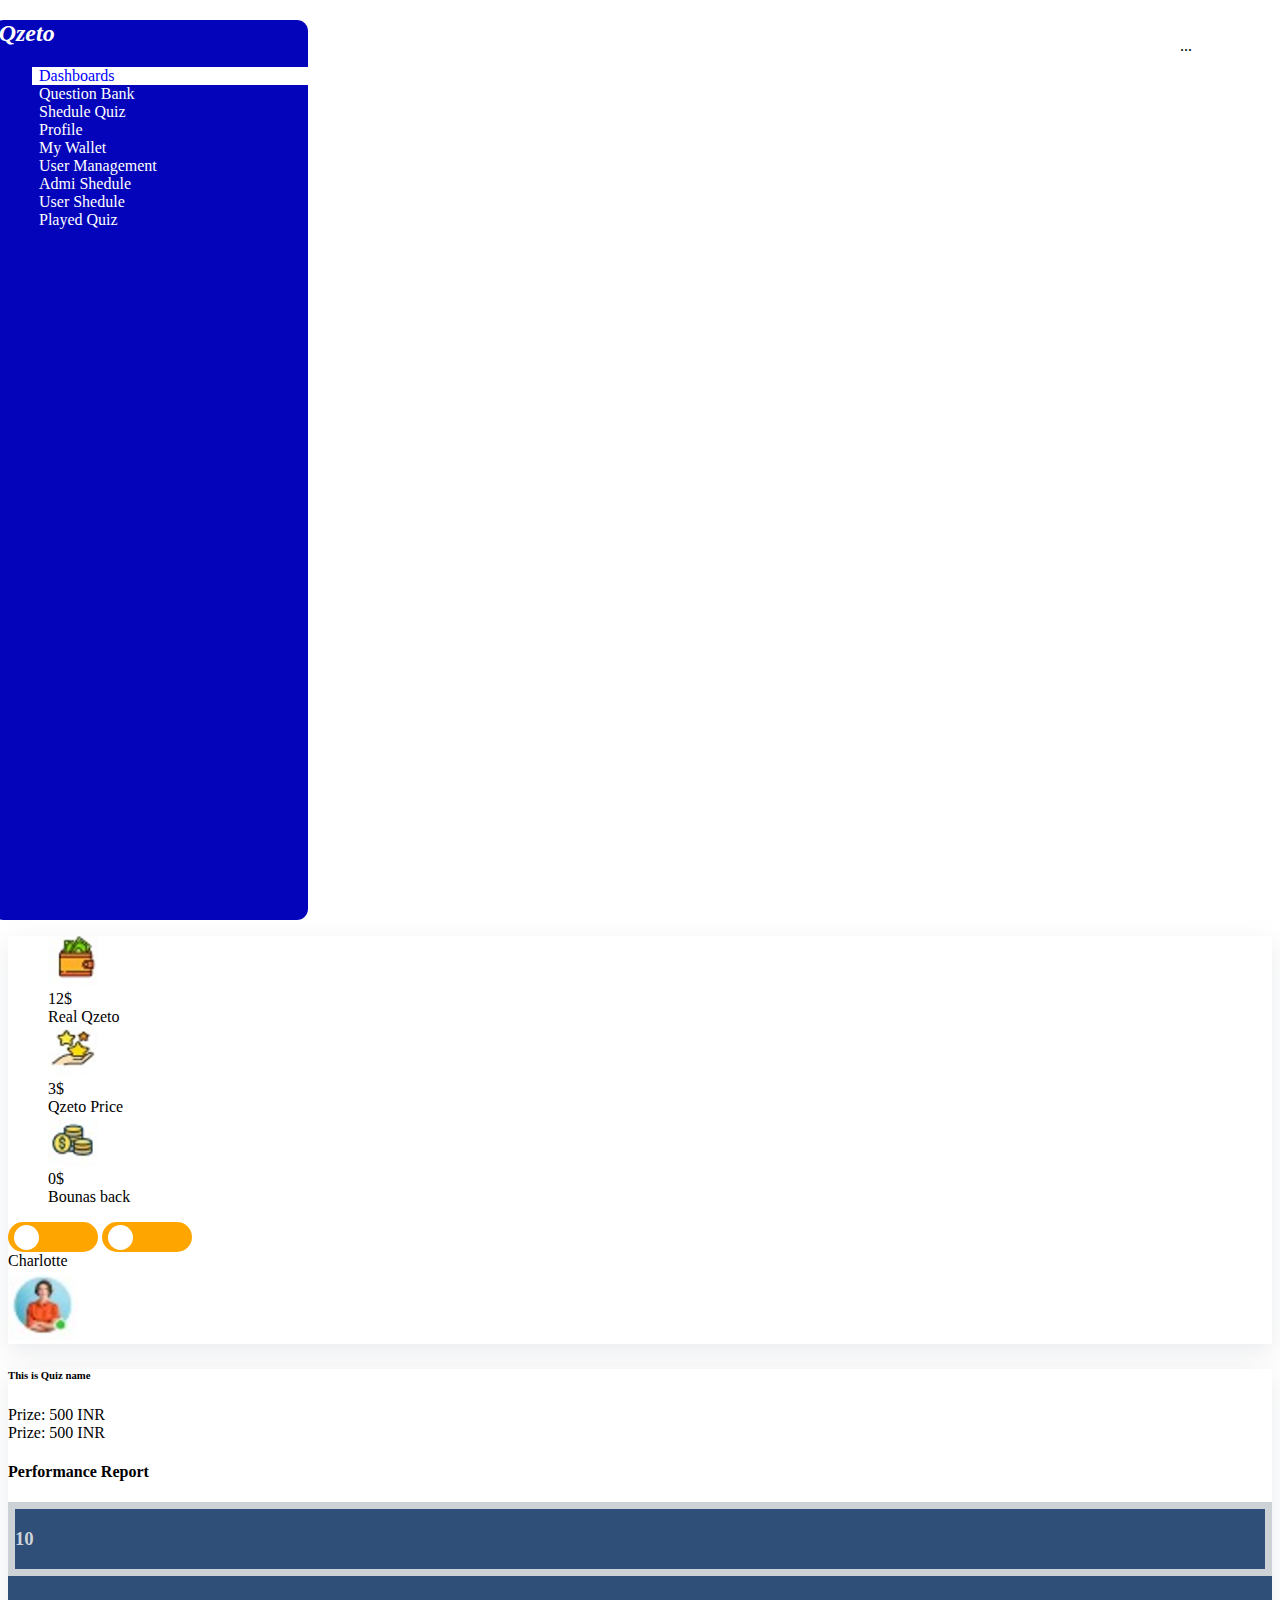
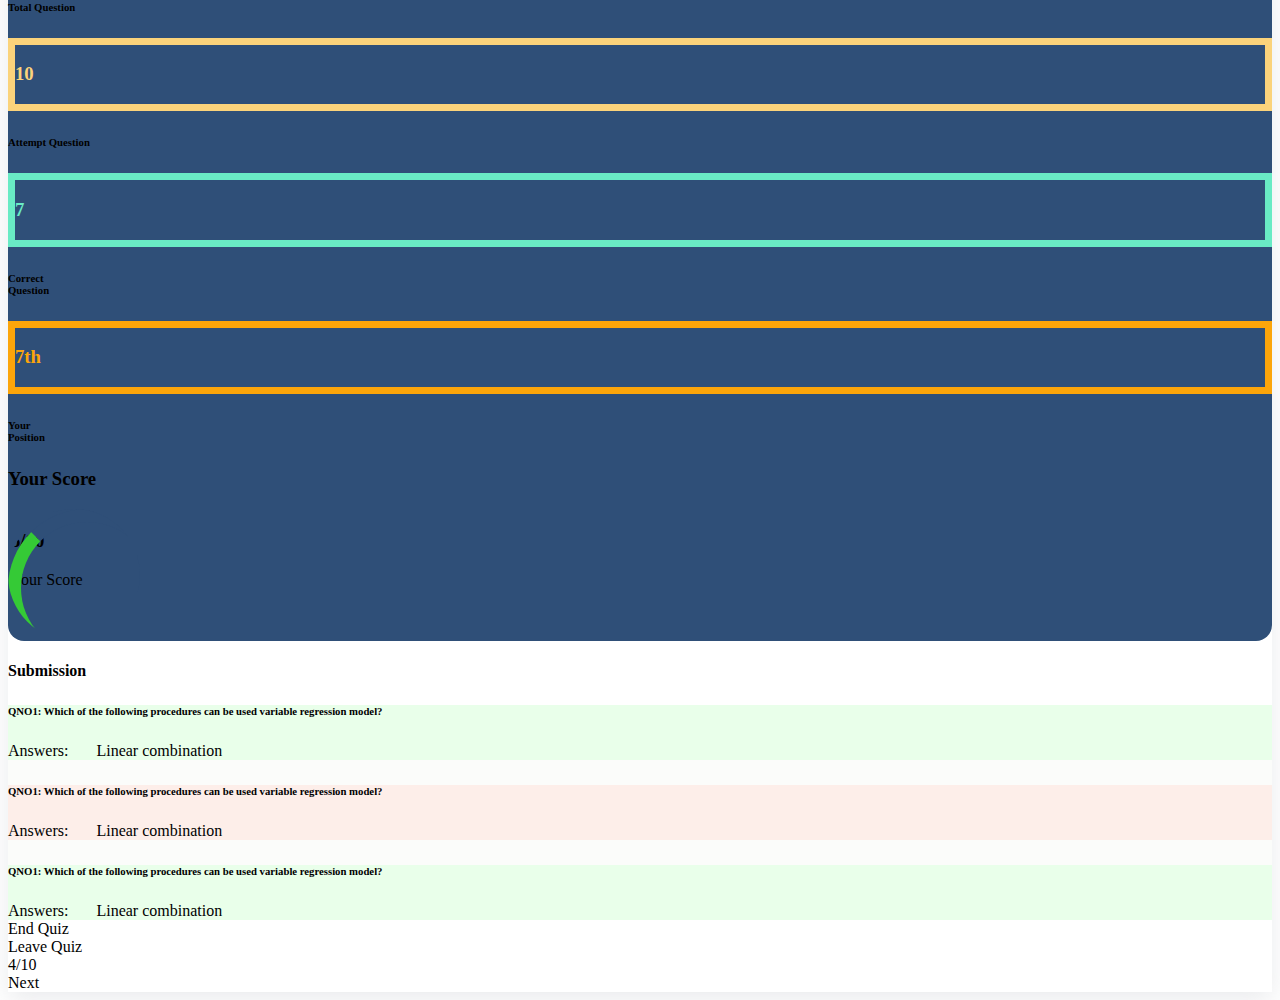
<file: Task1/question.html>
<!DOCTYPE html>
<html lang="en">

<head>
  <meta charset="UTF-8" />
  <meta http-equiv="X-UA-Compatible" content="IE=edge" />
  <meta name="viewport" content="width=device-width, initial-scale=1.0" />
  <title>iQzeto_form</title>
  <!-- link custom css  -->
  <link rel="stylesheet" href="style/style.css" />
  <!-- link bootstrap css -->
  <link href="https://cdn.jsdelivr.net/npm/bootstrap@5.0.2/dist/css/bootstrap.min.css" rel="stylesheet"
    integrity="sha384-EVSTQN3/azprG1Anm3QDgpJLIm9Nao0Yz1ztcQTwFspd3yD65VohhpuuCOmLASjC" crossorigin="anonymous" />
  <!--  Fontawsome Icon CSS -->
  <link rel="stylesheet" href="https://cdnjs.cloudflare.com/ajax/libs/font-awesome/6.2.1/css/all.min.css"
    integrity="sha512-MV7K8+y+gLIBoVD59lQIYicR65iaqukzvf/nwasF0nqhPay5w/9lJmVM2hMDcnK1OnMGCdVK+iQrJ7lzPJQd1w=="
    crossorigin="anonymous" referrerpolicy="no-referrer" />
  <!-- link bootstrap js -->
  <script src="https://cdn.jsdelivr.net/npm/bootstrap@5.0.2/dist/js/bootstrap.bundle.min.js"
    integrity="sha384-MrcW6ZMFYlzcLA8Nl+NtUVF0sA7MsXsP1UyJoMp4YLEuNSfAP+JcXn/tWtIaxVXM"
    crossorigin="anonymous"></script>
</head>

<body>
  <div class="container-fluid d-flex p-0 m-0">
    <!-- slid bar  -->

    <div class="sliderBar px-md-1 mt-md-2" id="responsiveSideBar" style="height: 100vh">
      <div>
        <h2 class="py-3 text-center">iQzeto</h2>
      </div>
      <div class="sliderItem">
        <ul class="p-0 ms-4">
          <li class="active rounded p-2 mb-1">
            <i class="fa-sharp fa-solid fa-house"></i>Dashboards
          </li>
          <li class="rounded p-2 mb-1">
            <i class="fa-solid fa-box"></i> Question Bank
          </li>
          <li class="rounded p-2 mb-1">
            <i class="fa-solid fa-business-time"></i>Shedule Quiz
          </li>
          <li class="rounded p-2 mb-1">
            <i class="fa-regular fa-user"></i> Profile
          </li>
          <li class="rounded p-2 mb-1">
            <i class="fa-solid fa-wallet"></i> My Wallet
          </li>
          <li class="rounded p-2 mb-1">
            <i class="fa-sharp fa-solid fa-people-roof"></i>User Management
          </li>
          <li class="rounded p-2 mb-1">
            <i class="fa-sharp fa-solid fa-business-time"></i>Admi Shedule
          </li>
          <li class="rounded p-2 mb-1">
            <i class="fa-sharp fa-solid fa-business-time"></i>User Shedule
          </li>
          <li class="rounded p-2 mb-1">
            <i class="fa-solid fa-server"></i>Played Quiz
          </li>
        </ul>
      </div>
      <!-- <div class="">
            <button class="">Clear</button>
          </div> -->
    </div>

    <div class="container">
      <!-- main body  -->
      <div class="ms-md-3">
        <div class="row pt-2">
          <div class="menubar d-flex justify-content-between align-items-center rounded">
            <div class="item pt-2">
              <ul class="p-0 d-flex gap-3 align-items-center">
                <li class="menubtn">
                  <button class="btn border" type="button" id="menubtn">
                    <i class="fa fa-bars"></i>
                  </button>
                </li>

                <li class="d-flex">
                  <div class="text-dark text-wrap" style="width: rem">
                    <img src="./assets/item1.PNG" alt="" />
                  </div>
                  <div class="">
                    12$ <br />
                    Real Qzeto
                  </div>
                </li>
                <li class="d-flex">
                  <div class="text-dark text-wrap" style="width: rem">
                    <img src="./assets/item2.PNG" alt="" />
                  </div>
                  <div class="">3$ <br />Qzeto Price</div>
                </li>
                <li class="d-flex">
                  <div class="text-dark text-wrap" style="width: rem">
                    <img src="./assets/item3.PNG" alt="" />
                  </div>
                  <div class="">
                    0$ <br />
                    Bounas back
                  </div>
                </li>
              </ul>
            </div>
            <div class="d-flex align-items-center">
              <div class="toggleBtn d-none d-md-block">
                <div class="d-flex">
                  <label class="switch">
                    <input type="checkbox" />
                    <span class="slider round"></span>
                    <span class="position-absolute ms-4 mt-1 text-white text2">start</span>
                  </label>
                  <label class="switch ms-2 me-2">
                    <input type="checkbox" />
                    <span class="slider round bg-success"></span>
                    <span class="position-absolute ms-4 mt-1 text-white text2">End</span>
                  </label>
                  <!-- Checked switch -->
                </div>
              </div>
              <div class="profile d-flex">
                <div class="profileName mt-3 d-none d-md-block fw-bold text-primary">
                  <span>Charlotte</span> <span class="dots">...</span>
                </div>
                <div class="profilepic">
                  <img src="./assets/profile.PNG" alt="" />
                </div>
              </div>
            </div>
          </div>
        </div>
      </div>

      <!-- /form  -->

      <div class="columsForm mt-md-4 menubar rounded pt-3 pb-5">
        <!-- top bar  -->
        <div
          class="col-md-11 mx-auto mb-4 d-md-flex justify-content-between align-items-center bg-primary rounded py-3">
          <div>
            <h6 class="text-md-center text-white ms-2">This is Quiz name</h6>
          </div>
          <div class="d-flex me-md-4">
            <div class="bg-white py-1 px-2 ms-2" style="border-radius: 3rem">
              <i class="fa-sharp fa-solid fa-award text-warning fs-5"></i>
              <span class="ms-2">Prize: 500 INR</span>
            </div>
            <div class="bg-white py-1 px-2 ms-5 ms-md-3" style="border-radius: 3rem">
              <i class="fa-solid fa-people-group text-primary fs-5"></i>
              <span class="ms-2">Prize: 500 INR</span>
            </div>
          </div>
        </div>

        <!-- /second box -->
        <!-- /second box -->
       
        <div class="col-md-11 mx-auto px-md-3 mb-0 mb-md-4">
            <h4 class="fs-5">Performance Report</h4>
          </div>
  
          <!-- third box -->
          <div class="col-md-11 mx-auto py-4 d-md-flex justify-content-between ScoreCard">
            <div class="row ms-md-4">
              <div class="col-md-3 col-5 mx-auto d-flex justify-content-between d-md-block align-items-center py-2 py-0 ScoreResponsive my-2">
                <div class="Score1 rounded-circle p-2 p-md-0 py-md-3"><h3 class="text-center">10</h3></div>
                <h6 class="text-center mt-md-2 text-white">Total Question</h6>
              </div>
              
              <div class="col-md-3 col-5 mx-auto d-flex justify-content-between d-md-block align-items-center py-2  py-0 ScoreResponsive my-2">
                <div class="Score2 rounded-circle p-2 p-md-0 py-md-3"><h3 class="text-center">10</h3></div>
                <h6 class="text-center mt-md-2 text-white">Attempt Question</h6>
              </div>
              <div class="col-md-3 col-5 mx-auto d-flex justify-content-between  d-md-block align-items-center py-2  py-0 ScoreResponsive my-2">
                <div class="Score3 rounded-circle p-2 p-md-0 py-md-3 px-3 px-md-0"><h3 class="text-center">7</h3></div>
                <h6 class="text-center mt-md-2 text-white">Correct <br>Question</h6>
              </div>
              <div class="col-md-3 col-5 mx-auto d-flex justify-content-between d-md-block align-items-center py-2  py-0 ScoreResponsive my-2">
                <div class="Score4 rounded-circle p-2 p-md-0 py-md-3"><h3 class="text-center">7th</h3></div>
                <h6 class="text-center mt-md-2 text-white">Your <br>Position</h6>
              </div>
              
            </div>

            <div class="d-flex justify-content-between align-items-center ScoreResponsive py-3 py-md-0 mx-1">
              <div class="d-block d-md-none"><h3 class="text-white ms-3">Your Score</h3></div>
                <div class="me-md-5 me-2 ">
                  
                  <div class="circle-loader d-flex align-items-center justify-content-center">  
                    <div class="loader"></div>
                    
                    <div class="bg-white rounded-circle px-3 py-4 abc">
                      <div class=""><h3 class="text-center">5/10</h3></div>
                      <div class=""><span>Your Score</span></div>
                    </div>
                  <!-- <div class="rounded-circle p-3 mainCircle">  -->
                  <!-- <div class=" bg-white text-center"> 
                    <span class="text-center fw-bold">5/10</span>
                  
                    <span class="d-none d-md-block" style="font-size: .7rem;">Your Score</span>
                 
                  </div> -->
                </div>
                </div>
              

                  
                  
            </div>
          </div>

          <div class="col-md-11 mx-auto px-md-3 mt-3 mb-3">
            <h4 class="fs-5">Submission</h4>
          </div>

          <!-- fourth box  -->
          <div class="col-md-10 mx-auto p-2  rounded border" style="background-color: #FBFCFA;">
            <div class="col-12 mx-auto rounded p-2 border" style="background-color: #E9FFEA;">
              <div class=""><h6 class="fw-bold">QNO1: Which of the following procedures can be used variable regression model?</h6></div>
              <div class="d-flex justify-content-between">
                <div class="text-primary "><span>Answers: &nbsp;&nbsp;&nbsp;&nbsp;&nbsp; Linear combination</span></div>
                <div class=""><i class="fa-sharp fa-solid fa-circle-check text-success fs-3"></i></div>
              </div>
            </div>
            <div class="col-12 mx-auto rounded p-2 mt-3 border" style="background-color: #FDEEE9;">
              <div class=""><h6 class="fw-bold">QNO1: Which of the following procedures can be used variable regression model?</h6></div>
              <div class="d-flex justify-content-between">
                <div class="text-primary "><span>Answers: &nbsp;&nbsp;&nbsp;&nbsp;&nbsp; Linear combination</span></div>
                <div class=""><i class="fa-solid fa-circle-xmark text-danger fs-3"></i></div>
              </div>
            </div>
            <div class="col-12 mx-auto rounded p-2 mt-3 border" style="background-color: #E9FFEA;">
              <div class=""><h6 class="fw-bold">QNO1: Which of the following procedures can be used variable regression model?</h6></div>
              <div class="d-flex justify-content-between">
                <div class="text-primary "><span>Answers: &nbsp;&nbsp;&nbsp;&nbsp;&nbsp; Linear combination</span></div>
                <div class=""><i class="fa-sharp fa-solid fa-circle-check text-success fs-3"></i></div>
              </div>
            </div>
          </div>
        <!-- btns  -->
        <div class="mt-5 d-none d-md-block">
        
          <div class="position-relative me-md-5">
            <div class="btn btn-success rounded-pill position-absolute top-0 end-0">
              End Quiz
            </div>
          </div>
        </div>

        <div class="mt-5 d-block d-md-none">
          <div class="position-relative ms-md-5">
            <div class="btn btn-danger rounded-pill position-absolute top-100 start-0">
              Leave Quiz
            </div>
            <div class="position-relative mx-auto">
              <div class="position-absolute start-50 ">
                <span class="text-muted ">4/10</span>
              </div>
          </div>
          <div class="position-relative me-md-5">
            <div class="btn btn-success rounded-pill position-absolute top-0 end-0">
              Next
            </div>
          </div>
        </div>
      </div>
    </div>
  </div>

  <script>
    const btn = document.querySelector("#menubtn");
    const Links = document.querySelector(".sliderBar");
    const mainBody = document.querySelector(".columsForm");

    btn.addEventListener("click", () => {
      Links.classList.add("responsive");
    });
    mainBody.addEventListener("click", () => {
      Links.classList.remove("responsive");
    });

   
  </script>
</body>

</html>
</file>
<file: Task1/style/style.css>
.main{
    background: #eae3e3!important;
}
li{
    list-style: none;
}
.navbar{
    width: 45%;    
}
#navbarRes{
    display: none;
}
.sliderBar{
    background: rgb(4, 4, 186);
    border-radius: .7rem;
    margin-left: -1rem;
    width: 25%;
}
.sliderBar h2{
    color: white;
    font-style: italic;
}
.sliderBar li{
    color: white;
    font-weight: 500;
}
.sliderItem li i{
    padding: 0 7px 0 0;
}
.sliderItem  .active{
 background: white;
 color: blue;
}
.sliderItem li:hover{
    background: white;
    color: blue;
}

/* // css menu bar   */
.switch {
    position: relative;
    display: inline-block;
    width: 90px;
    height: 30px;
  }
  .switch input { 
    opacity: 0;
  }
  .switch span{
    font-size: .8rem;
  }
  .slider {
    position: absolute;
    cursor: pointer;
    top: 0;
    left: 0;
    right: 0;
    bottom: 0;
    background-color: orange;
    -webkit-transition: .4s;
    transition: .4s;
  }
  .slider:before {
    position: absolute;
    content: "";
    height: 25px;
    width: 25px;
    left: 6px;
    bottom: 2px;
    background-color: white;
    -webkit-transition: .4s;
    transition: .4s;
  }
  input:checked + .slider {
    background-color: #2196F3;
  }
  
  input:checked + .slider:before {
    -webkit-transform: translateX(56px);
    -ms-transform: translateX(56px);
    transform: translateX(56px);
  }
  /* Rounded sliders */
  .slider.round {
    border-radius: 34px;
  }
  .slider.round:before {
    border-radius: 50%;
  }
  
.form-check .form-check-input{
    height: 30px;
    width: 70px!important;
}
.btn2 .form-check-input{
    background-color: orange;
}
.btn3 .form-check-input{
    background-color: rgb(114, 186, 5);
}
.menubar{
    background: white;
    margin: 15px 0 0 0;
    box-shadow: rgba(149, 157, 165, 0.2) 0px 8px 24px;
}
.item li img{
    width: 50px;
    height: 50px;
}
.item li{
    font-weight: 500;
}
.dots{
    position: absolute;
    top: 2.3rem;
    right: 5.5rem;
}
.profilepic img{
    width: 70px;
    height: 70px;
}
.menubtn{
    position: absolute;
    left: -3rem;
}
/* main body */
.mainHeading{
    background: #eae3e3;
}
.mainHeading h5{font-size: 2rem;}
.secondBar div{
    width: 25%;
    border: 1px solid rgb(100, 100, 111, 0.2);
    box-shadow: rgba(100, 100, 111, 0.2) 0px 7px 29px 0px;
}
.secondBar div:hover{
    background: #f1c02c;
}
.lastBar div{
     width: 25%;
     border: 1px solid #eae3e3;
}
/* //Right slide bar   */
.rightSlideBar{
    border-radius: .5rem;
    margin-top: 6rem;
}
.rightSlideBar .title{
    background-color:#49c295;
    border-radius: .7rem .7rem 0 0;
}  
.rightSlideBar li{
    display: flex;
    justify-content: space-between;
    padding: 1rem 0rem;
}
.rightSlideBar ul:nth-child(2) li:nth-child(1) {
    padding: 0!important;
    position: relative;
    top: .6rem; 
    /* background-color: #f1c02c; */
} 
.rightSlideBar ul:nth-child(2) li:nth-child(1) div:nth-child(2){
    height: 45px;
    /* background-color: #423714; */
} 
 .free{
text-align: center;
border-radius: 20px!important;
 width: 50px;       
 height: 25px;
 background: green;
}
.boxes div div{
    padding:0 5px;
    margin-left: 2px;
}
.boxes span{
    font-size: 5px;
    text-align: center;
    position: relative;
    top: -.5rem;
    right: -.3rem;
}
.card{
    background:#eae3e3;
}
.first{
    padding: 1rem 1rem 2rem 0;
    background: rgb(4, 4, 186);
}
.second{ background: rgb(4, 4, 186);}
.b1{background-color: #49c295 !important;}
.b2{background-color: #f9c529;}
.b3{background-color: green;}
.b4{background-color: orange !important;}
.third{
    height: 4.5vh;
    background: lightgray;
    font-size: .7rem;    
}
.fourth{font-size: .7rem;}
.fourth span{
    font-size: .9rem;
    font-weight: bolder;
}
.circle{
    width: 25px;
    height: 25px;
    border-radius: 50%;
    align-items: center;
}
.profileImg{
   background: rgb(4, 4, 186);
    border: 2px solid lightgray;
    position: relative;
    right: 1rem;
    top: -2rem;
    width: 60px;
    height: 60px;
    border-radius: 50%;
}
.btn1{background: #49c295;}
.btn2{border-radius: .5rem;}
#caroualCard{ display: none;}
.res-body{background: #eae3e3;}
/* colums page */
.box2{
    background-color: #80ddeb21;
    border-radius: 1rem;
}

/* /Question page css */
.ScoreCard{
  background-color: #2F4F78;
  border-radius: 1rem;
}
.Score1{
    border: 7px solid #CDD2D7;
    color: #CDD2D7;
}
.Score2{
    border: 7px solid #FBD37B;
    color: #FBD37B;
}
.Score3{
    border: 7px solid #69EBC5;
    color: #69EBC5;
}
.Score4{
    border: 7px solid #FCA50A;
    color: #FCA50A;
    
}
  .circle-loader {
    width: 132px;
    height: 132px;
    border-radius: 50%;
    position: relative;
    overflow: hidden;
  }
  .loader {
    width: 132px;
    height: 132px;
    border-radius: 50%;
    position: absolute;
    top: 0;
    left: 0;
    border: 13px solid #35CA36;
    border-top-color: #2F4F78;
    animation: spin 1s linear infinite;
  }
  
  @keyframes spin {
    0% { transform: rotate(0deg); }
    100% { transform: rotate(360deg); }
  }
  .abc{
 border: 3px solid #2F4F78;
  }
/* responsive css query  */
@media screen and (max-width:400px){
    
 .menubar{ margin-left: 10px;  }
 .menubar .item li{
    font-size: 7px;
    font-weight: bold;
 }

/* responsive css query  */
@media screen and (max-width:400px){
    
 .menubar{ margin-left: 10px;  }
 .menubar .item li{
    font-size: 7px;
    font-weight: bold;
 }

.sliderBarResMenu .free{
    width: 50px;
    height: 20px;
}
.rightSlideBar ul:nth-child(2) li:nth-child(1) {
    padding: .4rem 0 0 0!important;
} 

.rightSlideBar ul li{font-size: 11px; margin-left: 6px;
font-weight: 600;}
#resCenter{margin:0 1px 0 1px;   }
}

}
@media screen and (max-width:768px){
    .sliderBar{
       display: none;
    }
    .responsive {
     display: block;
     position: absolute;
     left: 0;
     z-index: 1;
     width: 70%;
}

    .Navbar{     display: none; }
.profilepic img{
    width: 50px;
    height: 50px;    
}
.item li img{
    width: 20px;
    height: 20px;
}
 .rightSlideBar{ margin-top: 0;}
 .rightSlideBar ul li div:nth-child(2) {margin-left: 4px;}
.topbar{ box-shadow: rgba(100, 100, 111, 0.2) 0px 7px 29px 0px;}

.menubtn2B{
    color: black !important; width: 30px !important;height: 30px !important;
}
.btnf{
    position: relative; top: 1rem; right: -.5rem;
}
.menubtn2{
    color: black !important;
    width: 30px !important;
    height: 30px !important;
    position: relative;top: -.3rem;right: .8rem;   
}
.stars i{font-size: 7px;}
#cardRes{display: none;}
#caroualCard{display: block;}
.menubtn{
    position: relative; left: 0;
}
.mainHeading h5{font-size: 1rem;}
.boxes{ margin-left: 2px;}
.boxes span{
    font-size: 5px;
    text-align: center;
    position: relative;top: 1px;
    right: -.3rem;
}
.first{ border-radius: 1rem  1rem 0 0!important;}
.card{
    border-radius: 1rem!important; 
}
.card h5{font-size: 1.1rem;}
.first{
    padding: 1rem 1rem .5rem 0;
    background: rgb(4, 4, 186);
}
.btn1{
    position: relative; top: -.5rem;
}
.borderC{
     height: 3px;
    background: rgb(106, 143, 210);
}
.sliderBarResMenu{display: flex;}

/* /question */
.ScoreCard{
    background-color: white;
  }
  .ScoreResponsive{
    background-color: #2F4F78;
    border-radius: .5rem;
  }
  .semi-circle {
    width: 53px;
    height: 107px;
    border: 11px solid #35CA36;
    border-left: 0;
}
}
@media screen and (max-width: 1000px){
 #resBody{
        margin-top: 1rem;
        display: flex;
        flex-direction: column-reverse;}
}
</file>
